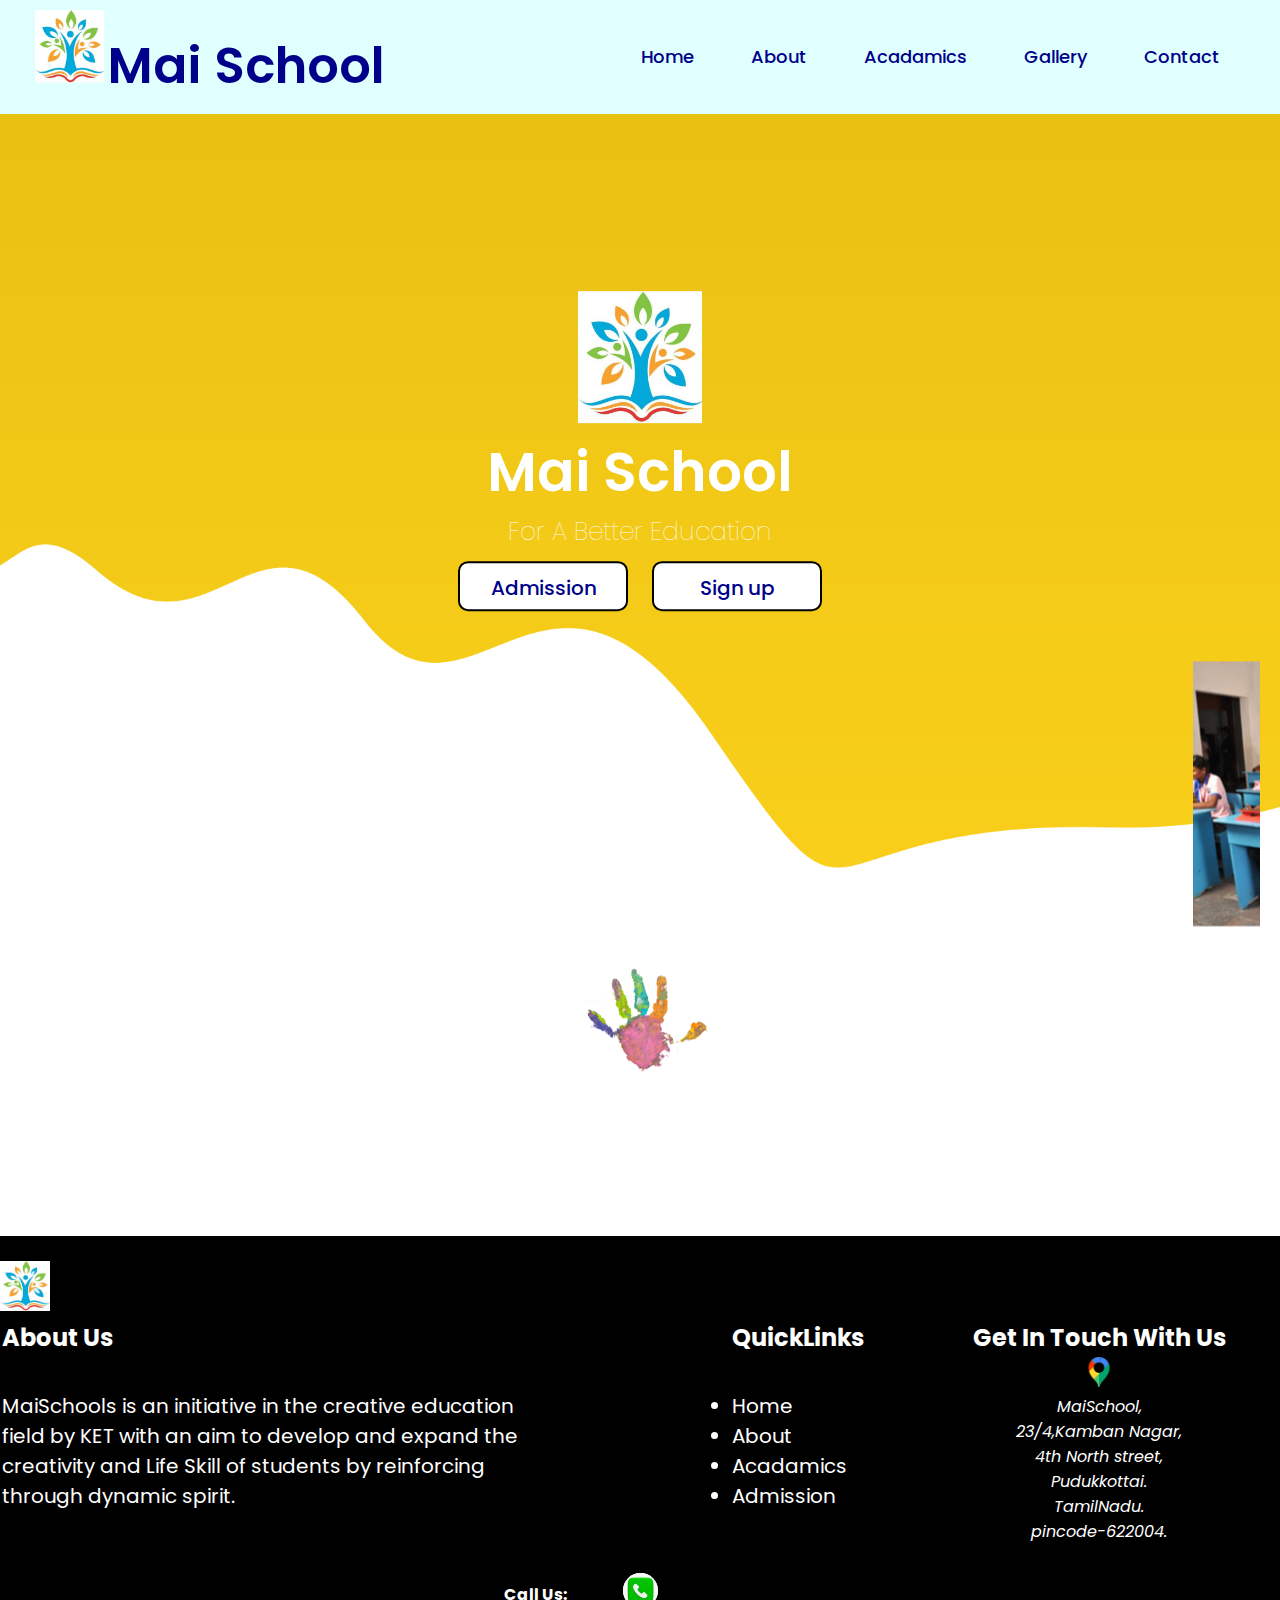
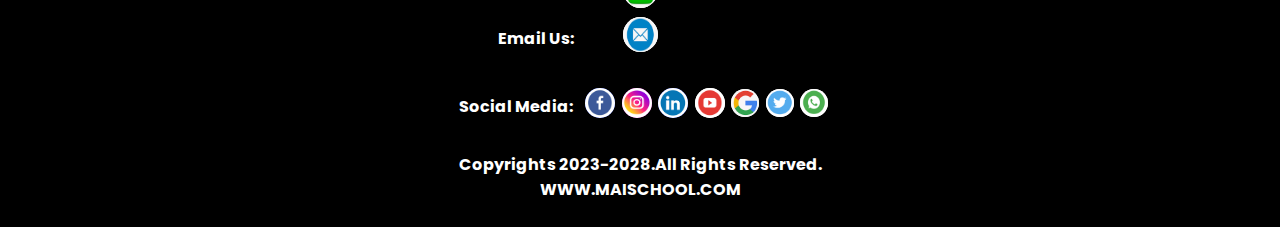
<file: project_mai/index.html>
<!DOCTYPE html>
<html>
  <head>
    <meta charset="UTF-8">
    <meta name="viewport" content="width=device-width, initial-scale=1.0">
    <title>Mai School</title> 
    <link rel="stylesheet" href="style.css">
    <link rel="stylesheet" href="https://cdnjs.cloudflare.com/ajax/libs/font-awesome/5.15.2/css/all.min.css"/>
    <link rel="stylesheet" href="https://cdnjs.cloudflare.com/ajax/libs/font-awesome/4.7.0/css/font-awesome.min.css">
    <link rel="icon" type="image/x-icon" href="./images/logo.jpg">
    <link rel="html" href="./Acadamics.html">
    <link rel="html" href="./About.html">
    <link rel="html" href="./Contact.html">
    <link rel="html" href="./index.html">
    <link rel="html" href="./Gallery.html">
  </head>
<body>
  <nav>
    <div class="menu">
      <div class="logo">
        <img src="./images/logo.jpg" alt="logo" width="12%" height="14%">
        <a href="#">Mai School</a>
      </div>
      <ul>
        <li><a href="./index.html">Home</a></li>
        <li><a href="./About.html">About</a></li>
        <li><a href="./Acadamics.html">Acadamics</a></li>
        <li><a href="./Gallery.html">Gallery</a></li>
        <li><a href="./Contact.html">Contact</a></li>
      </ul>
    </div>
  </nav>
  <div class="img">
    <img src="./images/hero-bg.png" alt="img" width="100%" height="100%">
  </div>
  <div class="center" style="margin-top: 4em;">
 <img src="./images/logo.jpg" alt="logo" width="10%" height="8%" style="margin-top:25%;">
    <div class="title">Mai School</div>
    <div class="sub_title">For A Better Education </div>
    <div class="btns">
      <a href="./Admission.html" style="text-decoration: none; color: white;"><button>Admission</button></a>
      <a href="./temp.html"><button>Sign up</button></a>
    </div><br><br>
    <marquee scrollamount="8">
      <img src="./images/1.jpg">
      <img src="./images/2.jpg">
      <img src="./images/3.jpg">
      <img src="./images/5.jpg">
      <img src="./images/6.jpg">
    </marquee><br><br><center>
      <img src="./images/icon-3.png" height="50%" weight="50%" style="margin-bottom: 0%;"></center>
 </div>  
<div class="Contact" style="margin-top: 21em;"><br>
      <table style="width: 100%; color:white; background-color: black;">
        <tr>
          <img src="./images/logo.jpg" width="50px" height="50px">
          <th style="text-align: left; font-size: 1.5rem;">About Us</th>
          <th style="font-size: 1.5rem; text-align: left;">QuickLinks</th>
          <th style="font-size:1.5rem; text-align:center;">Get In Touch With Us</th>
          </tr>
    <tr>      
      <td style="text-align: justify;font-weight: 400; font-size: 20px;">
       MaiSchools is an initiative in the creative education<br> 
       field by KET with an aim to develop and expand the<br>
       creativity and Life Skill of students by reinforcing<br>
      through dynamic spirit.
          </td>
          
          <td style="text-align: left; font-size: 20px; text-decoration: none;">
            <ul style="list-style:disc;">
           <li><a href="./index.html">Home</ab></li>
           <li><a href="./About.html">About</a></li>
           <li><a href="./Acadamics.html">Acadamics</a></li>
           <li><a href="./Admission.html">Admission</a></li>
          </ul> 
        </td>
       <td style="text-align: center;">
       
        <a href="https://www.google.com/maps/dir/10.3896488,78.8269379/CRCC%2B8RG+MAI+SKOOL+CBSE
        ,+mai+skoolarena,vagavasal,+Chennai,+Tamil+Nadu+622004/@10.4063256,78.8085018,14z/data=!3m
        1!4b1!4m9!4m8!1m1!4e1!1m5!1m1!1s0x3b007809919ebf81:0xc8c397320c1329fe!2m2!1d78.8220625!2d10
        .4208125?entry=ttu"><img src="./images/loc.png" width="30em" height="30em"></a>
        <address> MaiSchool,<br>
            23/4,Kamban Nagar,<br>
            4th North street,<br>
            Pudukkottai.<br>
            TamilNadu.<br>
            pincode-622004.</address>
    </td>
    </tr>
    </table><br>
    <table style="width: 20%; background-color: rgb(0, 0, 0); margin-left: 35%;">
        <tr> 
          <th style="color: white;">Call Us:</th>
          <td><a href="+91 6380977413"><img src="./images/phone.png" width="35px" height="35px" style="background-color: white; border-radius: 50%;"></a></td></tr>
    <tr>
          <th style="color: white;">Email Us: </th>
        <td><a href="Myschoolpdkt@gmail.com"><img src="./images/email.png" width="35px" height="35px " style="background-color: white; border-radius: 50%;"></a> 
       </td> </tr>
    </table><br>
    <table style="width: 30%; background-color: rgb(0, 0, 0); margin-left: 35%;">
       <tr>
          <th style="color: white;">Social Media:</th>
          <th><a href="#"><img src="./images/facebook.png" width="30px" height="30px" style="background-color: rgb(9, 52, 244); border-radius: 50%;"></a> </th>
          <th><a href="#"><img src="./images/insta.png" width="30px" height="30px" style="background-color: rgb(233, 0, 205); border-radius: 50%;"></a> </th>
          <th><a href="#"><img src="./images/linkedin.png" width="30px" height="30px" style="background-color: rgb(9, 52, 244); border-radius: 50%;"></a> </th>
          <th><a href="#"><img src="./images/youtube.png" width="30px" height="30px" style="background-color: white; border-radius: 50%;"></a> </th>
          <th><a href="#"><img src="./images/ggoo1.png" width="28px" height="28px" style="background-color: white; border-radius: 50%"></a> </th>
          <th><a href="#"><img src="./images/twitter.png" width="28px" height="28px" style="background-color: white; border-radius: 50%"></a> </th>
             <th><a href="#"><img src="./images/whatsapp.png" width="28px" height="28px" style="background-color: white; border-radius: 50%"></a> </th>
    
        </tr>
      </table><br>
         <p style="text-align: center; "><b>Copyrights 2023-2028.All Rights Reserved.</b></p>
         <p style="text-align: center;"><a href="./index.html"><b>WWW.MAISCHOOL.COM</b></a></p><br>
     </div>
    </body>
</html>
</file>
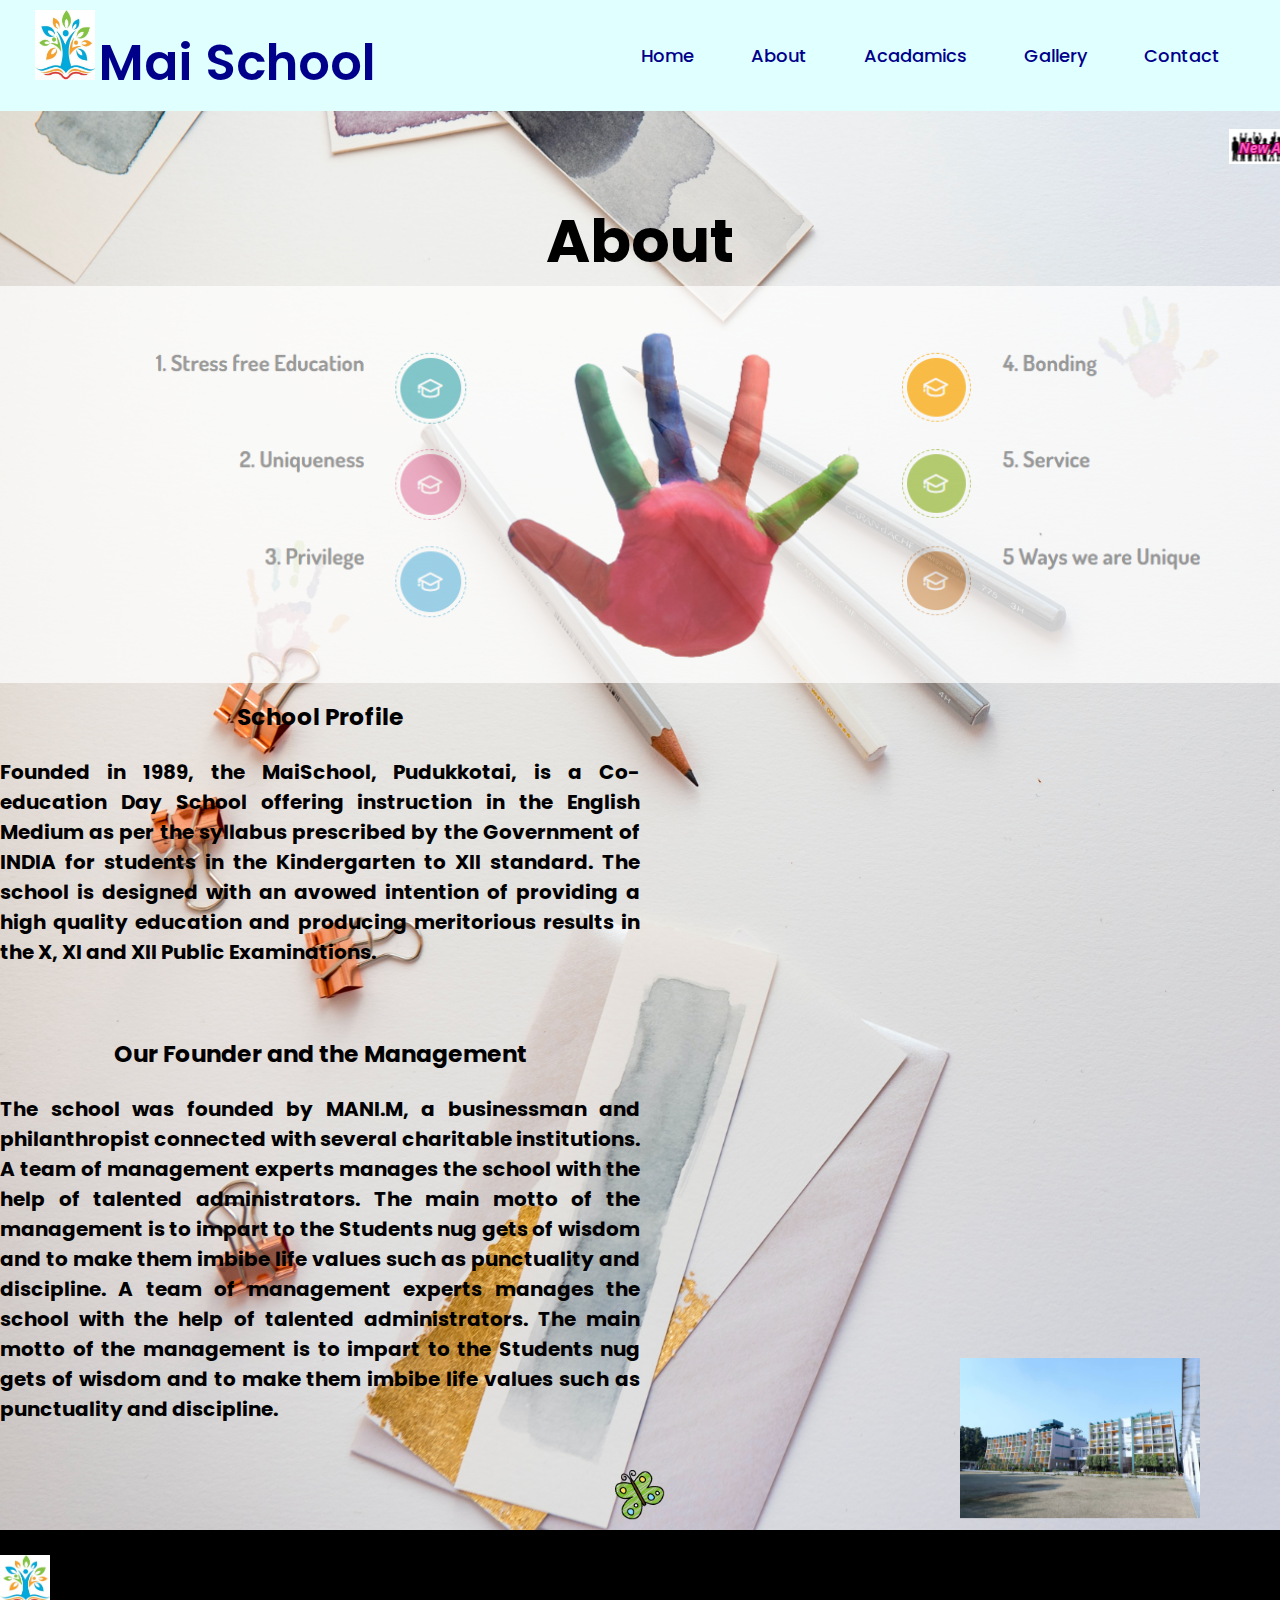
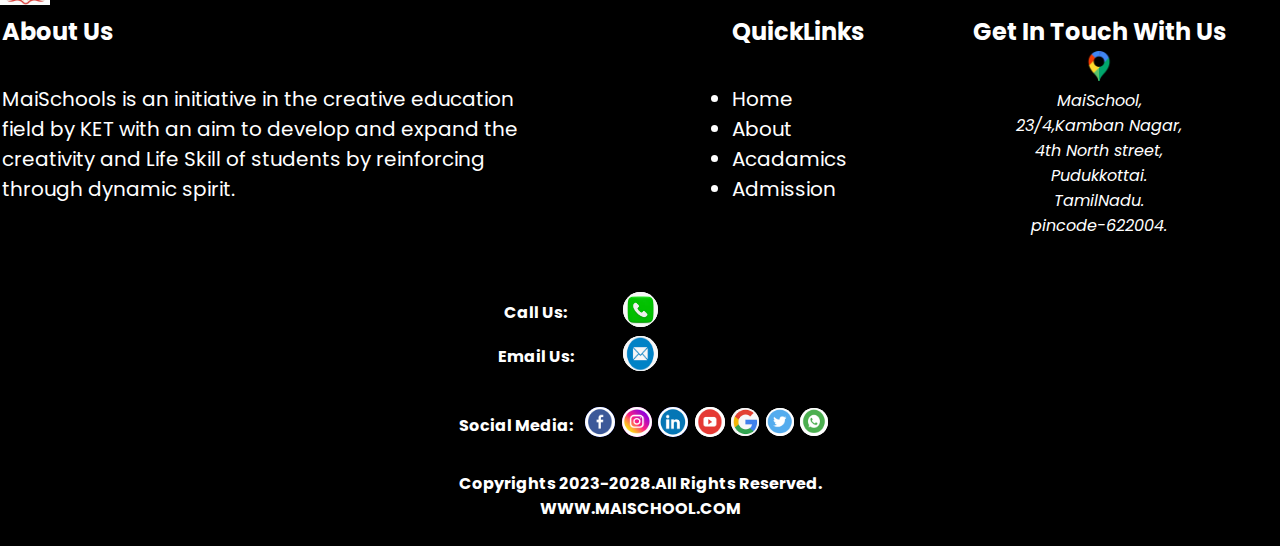
<file: project_mai/About.html>
<!DOCTYPE html>
<html>
  <head>
    <meta charset="UTF-8">
    <meta name="viewport" content="width=device-width, initial-scale=1.0">
    <title>Mai School</title> 
    <link rel="stylesheet" href="style.css">
    <link rel="stylesheet" href="https://cdnjs.cloudflare.com/ajax/libs/font-awesome/5.15.2/css/all.min.css"/>
    <link rel="stylesheet" href="https://cdnjs.cloudflare.com/ajax/libs/font-awesome/4.7.0/css/font-awesome.min.css">
    <link rel="icon" type="image/x-icon" href="./images/logo.jpg">
    <link rel="html" href="./Acadamics.html">
    <link rel="html" href="./About.html">
    <link rel="html" href="./Contact.html">
    <link rel="html" href="./index.html">
    <link rel="html" href="./Gallery.html">

  </head>
<body>
  <nav>
    <div class="menu">
      <div class="logo">
        <img src="./images/logo.jpg" alt="logo" width="60px" height="70px">
        <a href="#">Mai School</a>
      </div>
      <ul>
        <li><a href="./index.html">Home</a></li>
        <li><a href="./About.html">About</a></li>
        <li><a href="./Acadamics.html">Acadamics</a></li>
        <li><a href="./Gallery.html">Gallery</a></li>
        <li><a href="./Contact.html">Contact</a></li>
      </ul>
    </div>
  </nav>
<div class="About">
    <div class="head1">
      <br><br><header>
        <div class="new">
          <marquee>
            <a href="./Admission.html"><img src="./images/scr3.png"><p style="color:rgb(241, 54, 201);"></p></a>
          </marquee>
          </div>
      <h2  style="color: black;">About</h2></header>
    <img src="./images/hand1.png" width="100%" height="100%" style="opacity: 0.7;">
  </div>
  <div class="pa1">
    <h3> 
  <span style="text-align: center; color:rgb(0, 0,0);">School Profile</span>
    </h3>
  <br><h4 style="text-align:justify;color:rgb(0, 0, 0);">
  Founded in 1989, the MaiSchool, Pudukkotai, is a Co-education Day School offering  instruction in the English Medium as per the syllabus prescribed
  by the Government of INDIA  for  students  in  the  Kindergarten  to  XII  standard. The school is designed with an avowed intention of providing a high quality education and 
  producing meritorious results in the X,  XI  and XII Public Examinations.
  </h4><br><br>
 <br> <h3><span style="text-align: center;color:rgb(0, 0, 0);">Our Founder and the Management
  </span>
    <br>
</h3><br>
  <h4 style="text-align: justify;"><span style="color: rgb(0, 0, 0); margin-left: 0%;" >
    The school was founded by MANI.M, a businessman and philanthropist connected with several charitable institutions.
  A team of management experts manages the school with the help of talented administrators. The main motto of the management is to impart to the Students nug gets of wisdom  and to make them imbibe life values such as punctuality and discipline.
  A team of management experts manages the school with the help of talented administrators. The main motto of the management is to impart to the Students nug gets of wisdom  and to make them imbibe life values such as punctuality and discipline.
  </span> </h4></div>
  <div class="infra"><marquee behaviour="scroll" direction="up" scrollamount="15">
  <img src="./images/sc.jpg" height="100%" width="100%" >
  <img src="./images/infra.jpg" height="100%" width="100%">
  <img src="./images/class.jpg" height="100%" width="100%">
  <img src="./images/kid.jpg" height="100%" width="100%">
  <img src="./images/exam.jpg" height="100%" width="100%">
</marquee></div>
  <br><br>
  <img src="./images/icon-4.png" width="50px" height="50px">
  </div>
  <div class="Contact"><br>
    <table style="width: 100%; color:white; background-color: black;">
      <tr>
        <img src="./images/logo.jpg" width="50px" height="50px">
        <th style="text-align: left; font-size: 1.5rem;">About Us</th>
        <th style="font-size: 1.5rem; text-align: left;">QuickLinks</th>
        <th style="font-size:1.5rem; text-align:center;">Get In Touch With Us</th>
        </tr>
  <tr>      
    <td style="text-align: justify;font-weight: 400; font-size: 20px;">
      MaiSchools is an initiative in the creative education<br> 
      field by KET with an aim to develop and expand the<br>
      creativity and Life Skill of students by reinforcing<br>
     through dynamic spirit.
        </td>
        
        <td style="text-align: left; font-size: 20px; text-decoration: none;">
          <ul style="list-style:disc;">
         <li><a href="./index.html">Home</ab></li>
         <li><a href="./About.html">About</a></li>
         <li><a href="./Acadamics.html">Acadamics</a></li>
         <li><a href="./Admission.html">Admission</a></li>
        </ul> 
      </td>
     <td style="text-align: center;">
     
      <a href="https://www.google.com/maps/dir/10.3896488,78.8269379/CRCC%2B8RG+MAI+SKOOL+CBSE
      ,+mai+skoolarena,vagavasal,+Chennai,+Tamil+Nadu+622004/@10.4063256,78.8085018,14z/data=!3m
      1!4b1!4m9!4m8!1m1!4e1!1m5!1m1!1s0x3b007809919ebf81:0xc8c397320c1329fe!2m2!1d78.8220625!2d10
      .4208125?entry=ttu"><img src="./images/loc.png" width="30em" height="30em"></a>
      <address> MaiSchool,<br>
          23/4,Kamban Nagar,<br>
          4th North street,<br>
          Pudukkottai.<br>
          TamilNadu.<br>
          pincode-622004.</address>
  </td>
  </tr>
  </table><br><br>
  
  <table style="width: 20%; background-color: rgb(0, 0, 0); margin-left: 35%;">
      <tr> 
        <th style="color: white;">Call Us:</th>
        <td><a href="+91 6380977413"><img src="./images/phone.png" width="35px" height="35px" style="background-color: white; border-radius: 50%;"></a></td></tr>
  <tr>
        <th style="color: white;">Email Us: </th>
      <td><a href="Myschoolpdkt@gmail.com"><img src="./images/email.png" width="35px" height="35px " style="background-color: white; border-radius: 50%;"></a> 
     </td> </tr>
  </table><br>
  <table style="width: 30%; background-color: rgb(0, 0, 0); margin-left: 35%;">
     <tr>
        <th style="color: white;">Social Media:</th>
        <th><a href="#"><img src="./images/facebook.png" width="30px" height="30px" style="background-color: rgb(9, 52, 244); border-radius: 50%;"></a> </th>
        <th><a href="#"><img src="./images/insta.png" width="30px" height="30px" style="background-color: rgb(233, 0, 205); border-radius: 50%;"></a> </th>
        <th><a href="#"><img src="./images/linkedin.png" width="30px" height="30px" style="background-color: rgb(9, 52, 244); border-radius: 50%;"></a> </th>
        <th><a href="#"><img src="./images/youtube.png" width="30px" height="30px" style="background-color: white; border-radius: 50%;"></a> </th>
        <th><a href="#"><img src="./images/ggoo1.png" width="28px" height="28px" style="background-color: white; border-radius: 50%"></a> </th>
        <th><a href="#"><img src="./images/twitter.png" width="28px" height="28px" style="background-color: white; border-radius: 50%"></a> </th>
           <th><a href="#"><img src="./images/whatsapp.png" width="28px" height="28px" style="background-color: white; border-radius: 50%"></a> </th>
  
      </tr>
    </table><br>
       <p style="text-align: center; "><b>Copyrights 2023-2028.All Rights Reserved.</b></p>
       <p style="text-align: center;"><a href="./index.html"><b>WWW.MAISCHOOL.COM</b></a></p><br>
   </div>
  </body>
  </html>
</file>
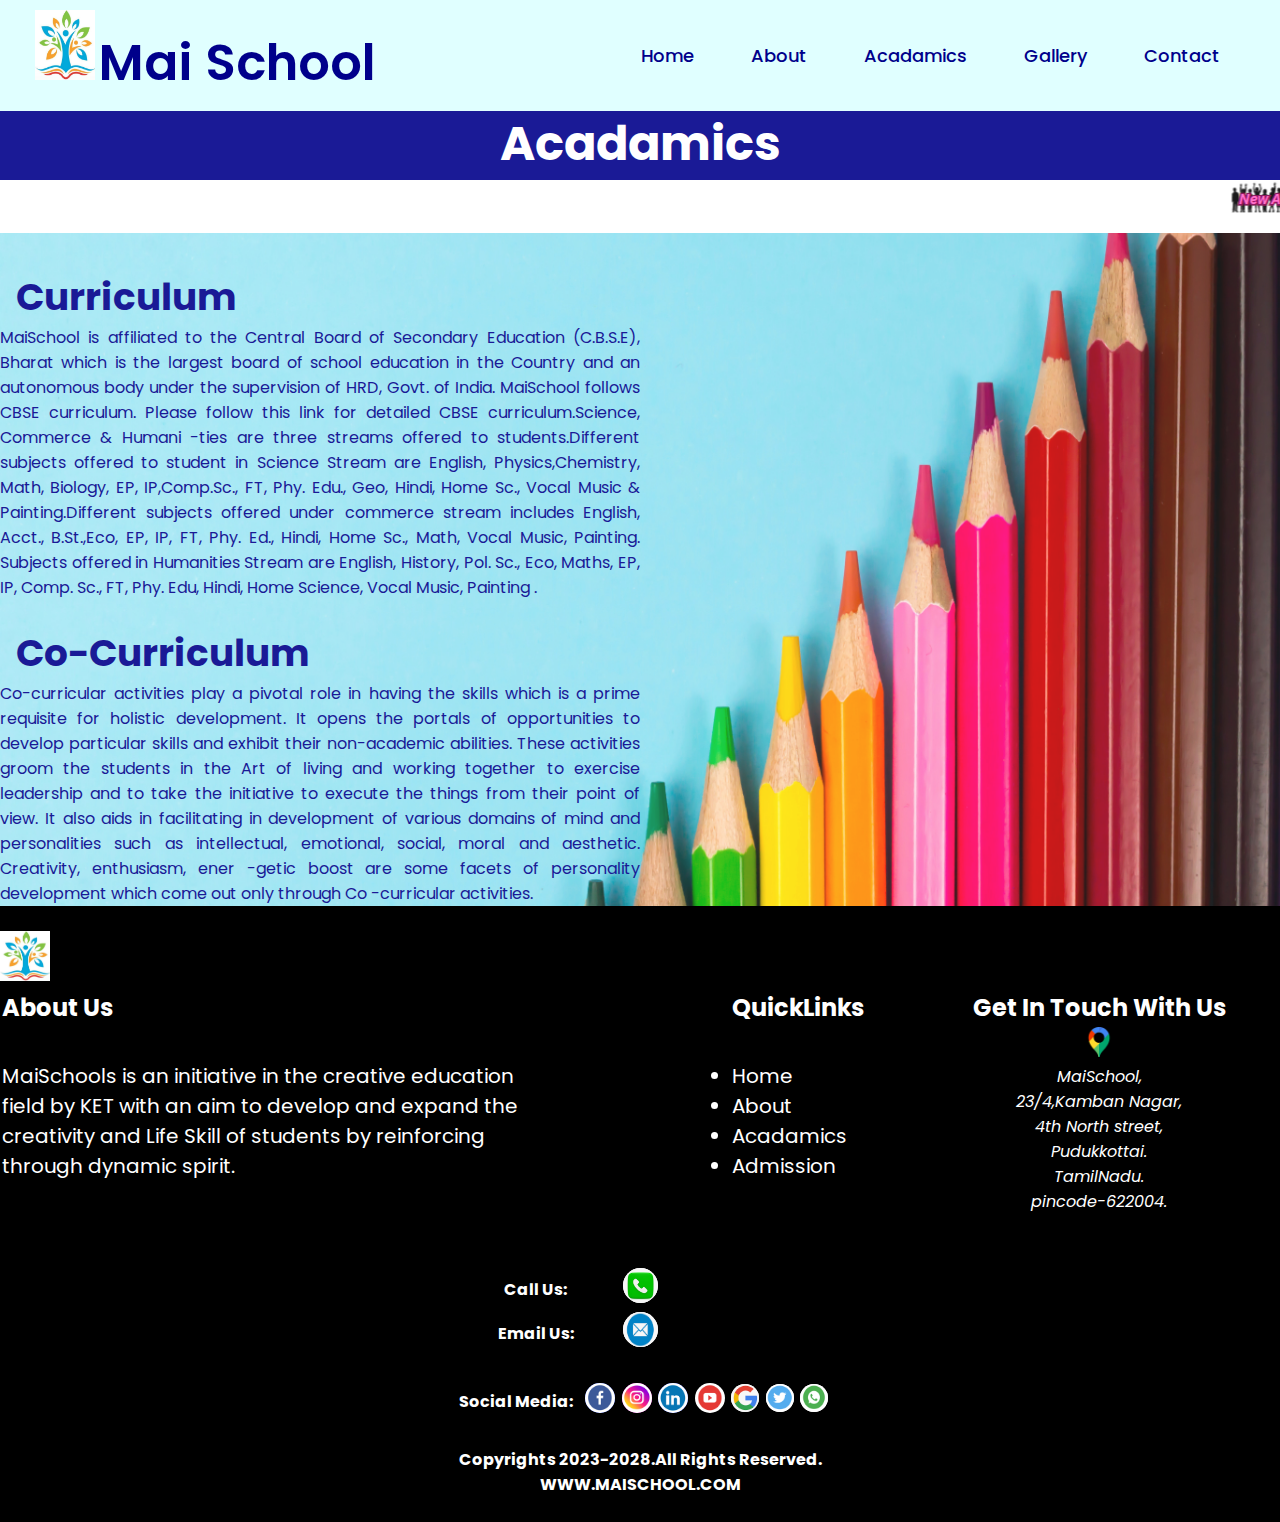
<file: project_mai/Acadamics.html>
<!DOCTYPE html>
<html>
  <head>
    <meta charset="UTF-8">
    <meta name="viewport" content="width=device-width, initial-scale=1.0">
    <title>Mai School</title> 
    <link rel="stylesheet" href="style.css">
    <link rel="stylesheet" href="https://cdnjs.cloudflare.com/ajax/libs/font-awesome/5.15.2/css/all.min.css"/>
    <link rel="stylesheet" href="https://cdnjs.cloudflare.com/ajax/libs/font-awesome/4.7.0/css/font-awesome.min.css">
    <link rel="icon" type="image/x-icon" href="./images/logo.jpg">
    <link rel="html" href="./Acadamics.html">
    <link rel="html" href="./About.html">
    <link rel="html" href="./Contact.html">
    <link rel="html" href="./index.html">
    <link rel="html" href="./Gallery.html">

  </head>
<body>
  <nav>
    <div class="menu">
      <div class="logo">
        <img src="./images/logo.jpg" alt="logo" width="60px" height="70px">
        <a href="#">Mai School</a>
      </div>
      <ul>
        <li><a href="./index.html">Home</a></li>
        <li><a href="./About.html">About</a></li>
        <li><a href="./Acadamics.html">Acadamics</a></li>
        <li><a href="./Gallery.html">Gallery</a></li>
        <li><a href="./Contact.html">Contact</a></li>
      </ul>
    </div>
  </nav>
  
  <div class="Acadamics">
    <br><br><br><br><br><br><header><div class="achead">
      <h1 style="text-align: center;">Acadamics</h1>
      <div class="new" style="background-color: white">
        <marquee>
          <a href="./Admission.html"style="text-decoration: none;"><img src="./images/scr3.png" ></a>
        </marquee>
        </div>
       </div></header>
    <br><br>
       <div class="abody"><div class="h1">
    <h3 style=" margin-left: 5%;">Curriculum</h3></div>   
     <p>
      MaiSchool is affiliated to the Central Board of Secondary Education (C.B.S.E), Bharat 
      which is the largest board of school education in the Country and an autonomous
      body under the supervision of HRD, Govt. of India. MaiSchool follows CBSE curriculum.
      Please follow this link for detailed CBSE curriculum.Science, Commerce & Humani
      -ties are three streams offered to students.Different subjects offered to student
      in Science Stream are English, Physics,Chemistry, Math, Biology, EP, IP,Comp.Sc.,
      FT, Phy. Edu., Geo, Hindi, Home Sc., Vocal Music & Painting.Different subjects 
      offered under commerce stream includes English, Acct., B.St.,Eco, EP, IP, FT, Phy.
      Ed., Hindi, Home Sc., Math, Vocal Music, Painting. Subjects offered in Humanities
      Stream are English, History, Pol. Sc., Eco, Maths, EP, IP, Comp. Sc., FT, Phy. Edu, 
      Hindi, Home Science, Vocal Music, Painting .
    </p><br></div><div class="abody1"><div class="h2">
    <h3 style=" margin-left: 5%;">Co-Curriculum</h3></div>
    <p>
      Co-curricular activities play a pivotal role in having the skills which is a prime
      requisite for holistic development. It opens the portals of opportunities to 
      develop particular skills and exhibit their non-academic abilities. These activities
      groom the students in the Art of living and working together to exercise leadership
      and to take the initiative to execute the things from their point of view. It also
      aids in facilitating in development of various domains of mind and personalities such
      as intellectual, emotional, social, moral and aesthetic. Creativity, enthusiasm, ener
      -getic boost are some facets of personality development which come out only through Co
      -curricular activities.
    </p> 
    </div>
  </div>
  <div class="Contact"><br>
    <table style="width: 100%; color:white; background-color: black;">
      <tr>
        <img src="./images/logo.jpg" width="50px" height="50px">
        <th style="text-align: left; font-size: 1.5rem;">About Us</th>
        <th style="font-size: 1.5rem; text-align: left;">QuickLinks</th>
        <th style="font-size:1.5rem; text-align:center;">Get In Touch With Us</th>
        </tr>
  <tr>      
    <td style="text-align: justify;font-weight: 400; font-size: 20px;">
      MaiSchools is an initiative in the creative education<br> 
       field by KET with an aim to develop and expand the<br>
       creativity and Life Skill of students by reinforcing<br>
      through dynamic spirit.
        </td>
        
        <td style="text-align: left; font-size: 20px; text-decoration: none;">
          <ul style="list-style:disc;">
         <li><a href="./index.html">Home</ab></li>
         <li><a href="./About.html">About</a></li>
         <li><a href="./Acadamics.html">Acadamics</a></li>
         <li><a href="./Admission.html">Admission</a></li>
        </ul> 
      </td>
     <td style="text-align: center;">
     
      <a href="https://www.google.com/maps/dir/10.3896488,78.8269379/CRCC%2B8RG+MAI+SKOOL+CBSE
      ,+mai+skoolarena,vagavasal,+Chennai,+Tamil+Nadu+622004/@10.4063256,78.8085018,14z/data=!3m
      1!4b1!4m9!4m8!1m1!4e1!1m5!1m1!1s0x3b007809919ebf81:0xc8c397320c1329fe!2m2!1d78.8220625!2d10
      .4208125?entry=ttu"><img src="./images/loc.png" width="30em" height="30em"></a>
      <address> MaiSchool,<br>
          23/4,Kamban Nagar,<br>
          4th North street,<br>
          Pudukkottai.<br>
          TamilNadu.<br>
          pincode-622004.</address>
  </td>
  </tr>
  </table><br><br>
  
  <table style="width: 20%; background-color: rgb(0, 0, 0); margin-left: 35%;">
      <tr> 
        <th style="color: white;">Call Us:</th>
        <td><a href="+91 6380977413"><img src="./images/phone.png" width="35px" height="35px" style="background-color: white; border-radius: 50%;"></a></td></tr>
  <tr>
        <th style="color: white;">Email Us: </th>
      <td><a href="Myschoolpdkt@gmail.com"><img src="./images/email.png" width="35px" height="35px " style="background-color: white; border-radius: 50%;"></a> 
     </td> </tr>
  </table><br>
  <table style="width: 30%; background-color: rgb(0, 0, 0); margin-left: 35%;">
     <tr>
        <th style="color: white;">Social Media:</th>
        <th><a href="#"><img src="./images/facebook.png" width="30px" height="30px" style="background-color: rgb(9, 52, 244); border-radius: 50%;"></a> </th>
        <th><a href="#"><img src="./images/insta.png" width="30px" height="30px" style="background-color: rgb(233, 0, 205); border-radius: 50%;"></a> </th>
        <th><a href="#"><img src="./images/linkedin.png" width="30px" height="30px" style="background-color: rgb(9, 52, 244); border-radius: 50%;"></a> </th>
        <th><a href="#"><img src="./images/youtube.png" width="30px" height="30px" style="background-color: white; border-radius: 50%;"></a> </th>
        <th><a href="#"><img src="./images/ggoo1.png" width="28px" height="28px" style="background-color: white; border-radius: 50%"></a> </th>
        <th><a href="#"><img src="./images/twitter.png" width="28px" height="28px" style="background-color: white; border-radius: 50%"></a> </th>
           <th><a href="#"><img src="./images/whatsapp.png" width="28px" height="28px" style="background-color: white; border-radius: 50%"></a> </th>
  
      </tr>
    </table><br>
       <p style="text-align: center; "><b>Copyrights 2023-2028.All Rights Reserved.</b></p>
       <p style="text-align: center;"><a href="./index.html"><b>WWW.MAISCHOOL.COM</b></a></p><br>
   </div>
    </body></html>
</file>
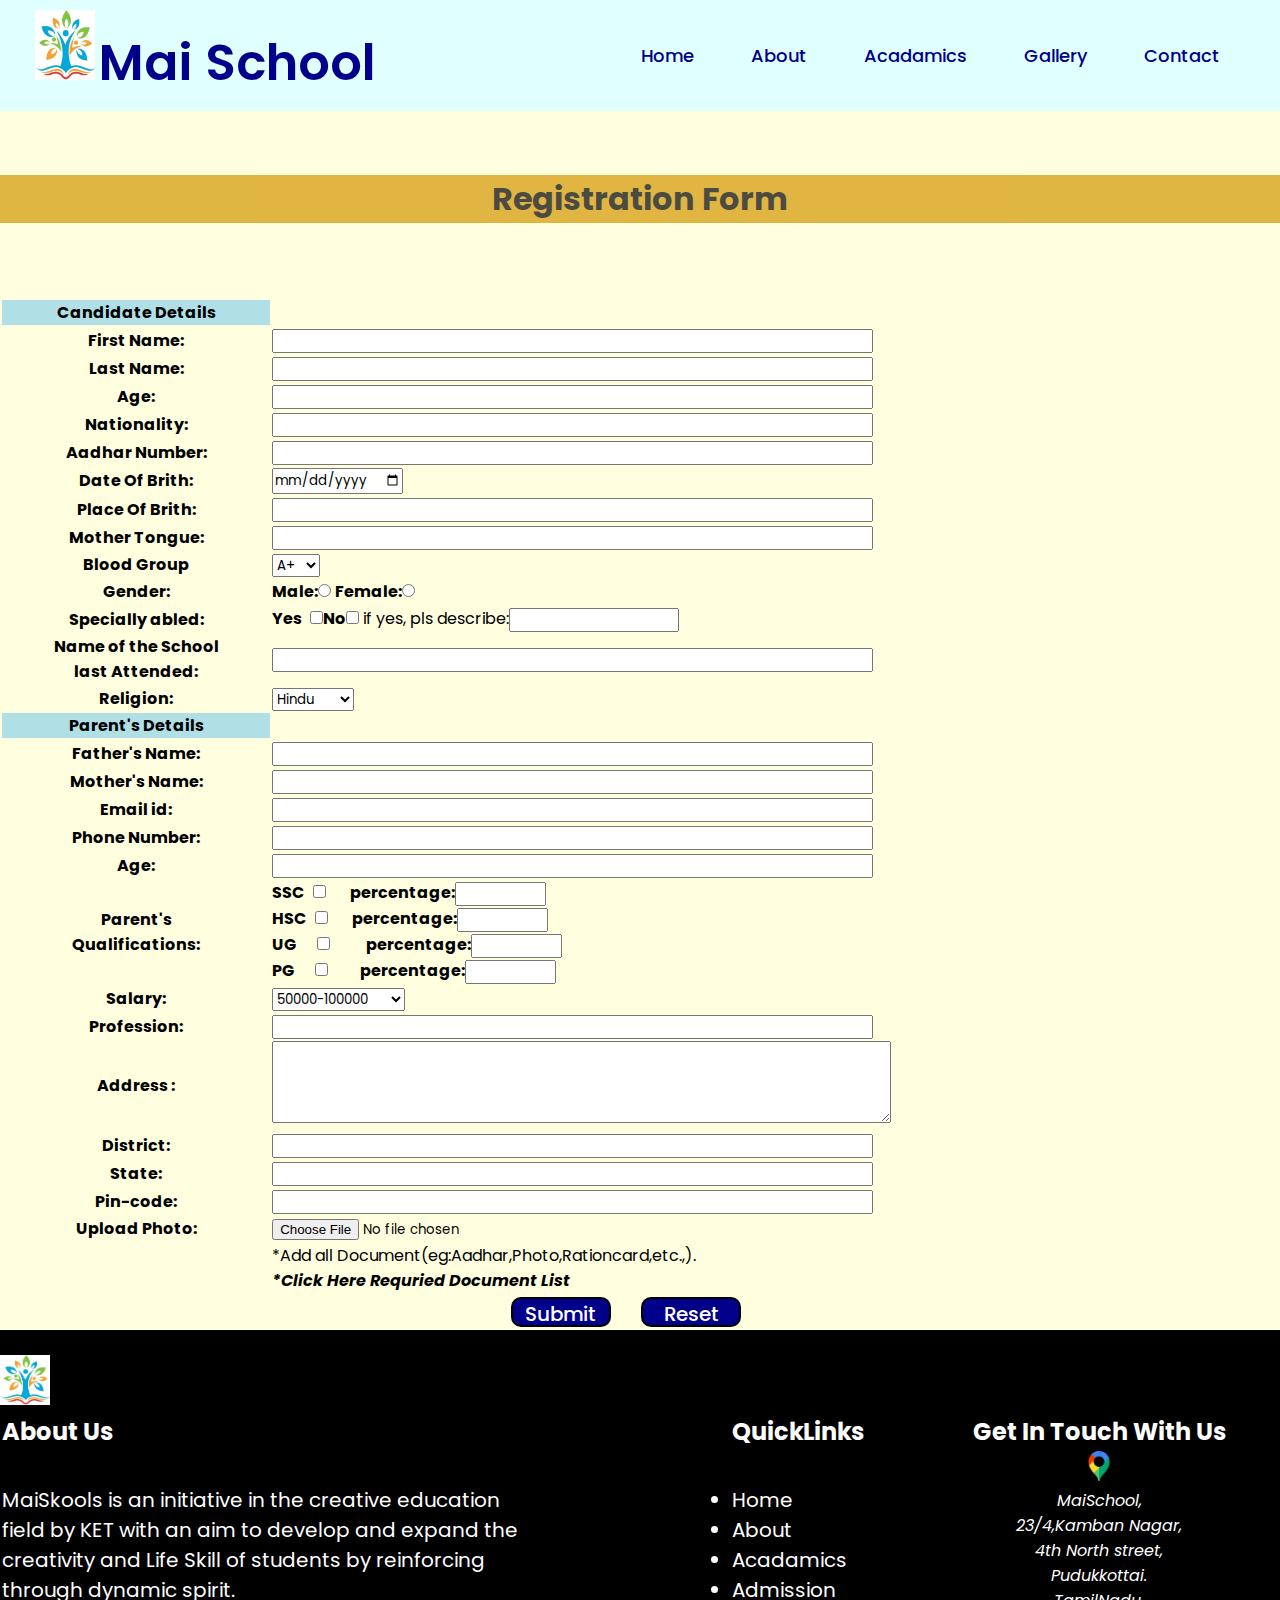
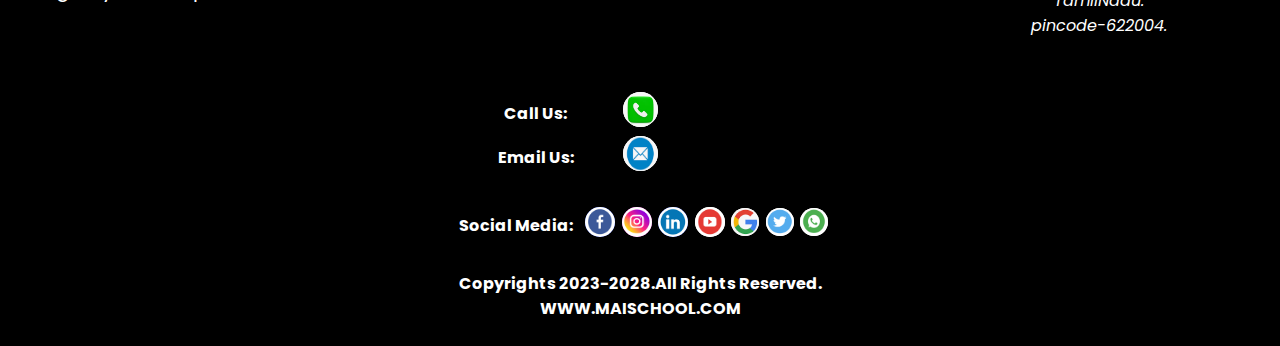
<file: project_mai/Admission.html>
<!DOCTYPE html>
<html>
  <head>
    <meta charset="UTF-8">
    <meta name="viewport" content="width=device-width, initial-scale=1.0">
    <title>Mai School</title> 
    <link rel="stylesheet" href="style.css">
    <link rel="stylesheet" href="https://cdnjs.cloudflare.com/ajax/libs/font-awesome/5.15.2/css/all.min.css"/>
    <link rel="stylesheet" href="https://cdnjs.cloudflare.com/ajax/libs/font-awesome/4.7.0/css/font-awesome.min.css">
    <link rel="icon" type="image/x-icon" href="./images/logo.jpg">
    <link rel="html" href="./Acadamics.html">
    <link rel="html" href="./About.html">
    <link rel="html" href="./Contact.html">
    <link rel="html" href="./index.html">
    <link rel="html" href="./Admission.html">
    <link rel="html" href="./thankyou.html">
 <link rel="html" href="./requireddoc.html">
 <link rel="html" href="./Gallery.html">

  </head>
<body>
  <nav>
    <div class="menu">
      <div class="logo">
        <img src="./images/logo.jpg" alt="logo" width="60px" height="70px">
        <a href="#">Mai School</a>
      </div>
      <ul>
        <li><a href="./index.html">Home</a></li>
        <li><a href="./About.html">About</a></li>
        <li><a href="./Acadamics.html">Acadamics</a></li>
        <li><a href="./Gallery.html">Gallery</a></li>
        <li><a href="./Contact.html">Contact</a></li>
      </ul>
    </div>
</nav>

<div class="Admission"><br><br><br><br><br><br><br>
        <h1 style="text-align:center; background-color:rgb(211, 151, 0); opacity: 0.7;">Registration Form </h1> 
        <center>
   <table width="100%" height="100%" style="background-color: lightyellow;"> 
    <th style="background-color: powderblue;">Candidate Details</th>
<tr>
 <th>First Name:</th>
 <td><input type="text" name="id1" id="id1" size="50" maxlength="100" />
</td> 
</tr>
 <tr>
 <th >Last Name:</th> 
<td><input type="text" name="id2" id="id2" size="50" maxlength="20"/>
</td>
 </tr>
 <tr>
    <th >Age:</th> 
   <td><input type="text" name="id2" id="id2" size="50" maxlength="20"/>
   </td>
    </tr>
 <tr> 
        <th>Nationality:</th>
         <td><input type="text" name="id5" id="id5" size="50" maxlength="11"/>
        </td> 
        </tr><tr> 
<th >Aadhar Number:</th>
 <td><input type="text" name="id3" id="id3" size="50" maxlength="50"/>
</td>
 </tr> 
<tr> 
<th >Date Of Brith:</th>
 <td><input type="date" name="id4" id="id4"/></td>
 </tr>
<tr> 
<th>Place Of Brith:</th>
 <td><input type="text" name="id5" id="id5" size="50" maxlength="11"/>
</td> </tr>
<tr> 
    <th>Mother Tongue:</th>
     <td><input type="text" name="id5" id="id5" size="50" maxlength="11"/>
    </td>
</tr>
<tr> 
    <th>Blood Group</th> 
    <td><select name="sc1" id="sc1" size="1"> <option>A+</option> <option>O+</option> <option>B+</option> <option>AB+</option><option>A-</option> <option>O-</option> <option>B-</option> <option>AB-</option> </select> </td>
     </tr>   
<tr> <th >Gender:</th> 
<td><b>Male:</b><input type="radio" name="gender" id="r1" value="male"/> <b>Female:</b><input type="radio" name="gender" id="r1"value="female"/> 
</td> 
</tr>
<tr> 
    <th>Specially abled:</th>
    <td><b>Yes</b>&nbsp;&nbsp;<input type="checkbox" name="a1" id="a1"/><b>No</b><input type="checkbox" name="a1" id="a1"/>
        if yes, pls describe:<input type="text" name="id10" id="id10" size="12"/>
    </td> 
    </tr>
<tr> 
 <th>Name of the School<br> last Attended:</th>
  <td><input type="text" name="id5" id="id5" size="50" maxlength="11"/>
</td></tr>
<tr> 
  <th>Religion:</th> 
  <td><select name="sc1" id="sc1" size="1" value="Select"> <option>Hindu</option> <option>Muslim</option> <option>Christian</option><option>Others</option></select> </td>
   </tr>
  <br><br><tr>
    <th style="background-color: powderblue;">Parent's Details </th>
    <br></tr>
<tr> 
    <th>Father's Name:</th>
     <td><input type="text" name="id5" id="id5" size="50" maxlength="11"/>
    </td></tr>
    <tr> 
        <th>Mother's Name:</th>
         <td><input type="text" name="id5" id="id5" size="50" maxlength="11"/>
        </td></tr>
        <tr> 
            <th>Email id:</th>
             <td><input type="text" name="id5" id="id5" size="50" maxlength="11"/>
            </td>
    </tr>
    <tr> 
        <th>Phone Number:</th>
         <td><input type="text" name="id5" id="id5" size="50" maxlength="11"/>
        </td>
</tr>
<tr> 
    <th>Age:</th>
     <td><input type="text" name="id5" id="id5" size="50" maxlength="11"/>
    </td>
</tr>
<tr> <th>Parent's<br> Qualifications:</th>
 <td><b>SSC</b>&nbsp;&nbsp;<input type="checkbox" name="a1" id="a1"/>&nbsp;&nbsp;&nbsp;&nbsp;&nbsp;&nbsp;<b>percentage:</b><input type="text"name="id9"id="id9"size="5"/></br> 
<b>HSC</b>&nbsp;&nbsp;<input type="checkbox" name="a1" id="a1"/>&nbsp;&nbsp;&nbsp;&nbsp;&nbsp;
<b>percentage:</b><input type="text" name="id10" id="id10" size="5"/>
</br> <b>UG</b>&nbsp;&nbsp;&nbsp;&nbsp;&nbsp;<input type="checkbox" name="a1" id="a1"/>&nbsp;&nbsp;&nbsp;&nbsp;&nbsp;&nbsp;&nbsp;&nbsp;
 <b>percentage:</b><input type="text" name="id11" id="id11" size="5"/>
</br> <b>PG</b>&nbsp;&nbsp;&nbsp;&nbsp;&nbsp;<input type="checkbox" name="a1" id="a1"/>&nbsp;&nbsp;&nbsp;&nbsp;&nbsp;&nbsp;&nbsp;
 <b>percentage:</b><input type="text" name="id12" id="id12" size="5"/></br>
 </tr> 
<tr> 
<th>Salary:</th> 
<td><select name="sc1" id="sc1" size="1"> <option>50000-100000</option> <option>100000-800000</option> <option>800000-2000000</option><option>Above 2000000</option></select> </td>
 </tr>
 <tr> 
    <th>Profession:</th>
     <td><input type="text" name="id5" id="id5" size="50" maxlength="11"/>
    </td>
  </tr>
 <tr> 
    <th>Address :</th> 
    <td><textarea cols="53" rows="4" name="addr"> </textarea>
     </td> 
    </tr>
    <tr> 
        <th>District:</th>
         <td><input type="text" name="id5" id="id5" size="50" maxlength="11"/>
        </td>
</tr>
<tr> 
    <th>State:</th>
     <td><input type="text" name="id5" id="id5" size="50" maxlength="11"/>
    </td>
</tr>
<tr> 
    <th>Pin-code:</th>
     <td><input type="text" name="id5" id="id5" size="50" maxlength="11"/>
    </td>
</tr>
<tr> 
  <th >Upload Photo:</th> <td><input type="file"></td>
  </tr><tr><th></th>
  <td style="text-align:left">*Add all Document(eg:Aadhar,Photo,Rationcard,etc.,).<br>
    <a href="./images/requireddoc.pdf" style=" text-decoration:none; color: black;"><i><b>*Click Here Requried Document List</b></i></a>
</td> 
</tr>
</table>
<table width="25%">
<tr>
  <td style="text-align: center;">
  <div class="btns1">
   <a href="./thankyou.html"><button>Submit</button></a></div></td>
   <td><div class="btns2">
   <a href="./Admission.html"><button>Reset</button></a>
   </div> </td>
</tr> 
</table>
</center> 
</div>
<div class="Contact"><br>
  <table style="width: 100%; color:white; background-color: black;">
    <tr>
      <img src="./images/logo.jpg" width="50px" height="50px">
      <th style="text-align: left; font-size: 1.5rem;">About Us</th>
      <th style="font-size: 1.5rem; text-align: left;">QuickLinks</th>
      <th style="font-size:1.5rem; text-align:center;">Get In Touch With Us</th>
      </tr>
<tr>      
  <td style="text-align: justify;font-weight: 400; font-size: 20px;">
    MaiSkools is an initiative in the creative education<br> 
       field by KET with an aim to develop and expand the<br>
       creativity and Life Skill of students by reinforcing<br>
      through dynamic spirit.
      </td>
      
      <td style="text-align: left; font-size: 20px; text-decoration: none;">
        <ul style="list-style:disc;">
       <li><a href="./index.html">Home</ab></li>
       <li><a href="./About.html">About</a></li>
       <li><a href="./Acadamics.html">Acadamics</a></li>
       <li><a href="./Admission.html">Admission</a></li>
      </ul> 
    </td>
   <td style="text-align: center;">
   
    <a href="https://www.google.com/maps/dir/10.3896488,78.8269379/CRCC%2B8RG+MAI+SKOOL+CBSE
    ,+mai+skoolarena,vagavasal,+Chennai,+Tamil+Nadu+622004/@10.4063256,78.8085018,14z/data=!3m
    1!4b1!4m9!4m8!1m1!4e1!1m5!1m1!1s0x3b007809919ebf81:0xc8c397320c1329fe!2m2!1d78.8220625!2d10
    .4208125?entry=ttu"><img src="./images/loc.png" width="30em" height="30em"></a>
    <address> MaiSchool,<br>
        23/4,Kamban Nagar,<br>
        4th North street,<br>
        Pudukkottai.<br>
        TamilNadu.<br>
        pincode-622004.</address>
</td>
</tr>
</table><br><br>

<table style="width: 20%; background-color: rgb(0, 0, 0); margin-left: 35%;">
    <tr> 
      <th style="color: white;">Call Us:</th>
      <td><a href="+91 6380977413"><img src="./images/phone.png" width="35px" height="35px" style="background-color: white; border-radius: 50%;"></a></td></tr>
<tr>
      <th style="color: white;">Email Us: </th>
    <td><a href="Myschoolpdkt@gmail.com"><img src="./images/email.png" width="35px" height="35px " style="background-color: white; border-radius: 50%;"></a> 
   </td> </tr>
</table><br>
<table style="width: 30%; background-color: rgb(0, 0, 0); margin-left: 35%;">
   <tr>
      <th style="color: white;">Social Media:</th>
      <th><a href="#"><img src="./images/facebook.png" width="30px" height="30px" style="background-color: rgb(9, 52, 244); border-radius: 50%;"></a> </th>
      <th><a href="#"><img src="./images/insta.png" width="30px" height="30px" style="background-color: rgb(233, 0, 205); border-radius: 50%;"></a> </th>
      <th><a href="#"><img src="./images/linkedin.png" width="30px" height="30px" style="background-color: rgb(9, 52, 244); border-radius: 50%;"></a> </th>
      <th><a href="#"><img src="./images/youtube.png" width="30px" height="30px" style="background-color: white; border-radius: 50%;"></a> </th>
      <th><a href="#"><img src="./images/ggoo1.png" width="28px" height="28px" style="background-color: white; border-radius: 50%"></a> </th>
      <th><a href="#"><img src="./images/twitter.png" width="28px" height="28px" style="background-color: white; border-radius: 50%"></a> </th>
         <th><a href="#"><img src="./images/whatsapp.png" width="28px" height="28px" style="background-color: white; border-radius: 50%"></a> </th>

    </tr>
  </table><br>
     <p style="text-align: center; "><b>Copyrights 2023-2028.All Rights Reserved.</b></p>
     <p style="text-align: center;"><a href="./index.html"><b>WWW.MAISCHOOL.COM</b></a></p><br>
 </div>
</body>
</html>
</file>
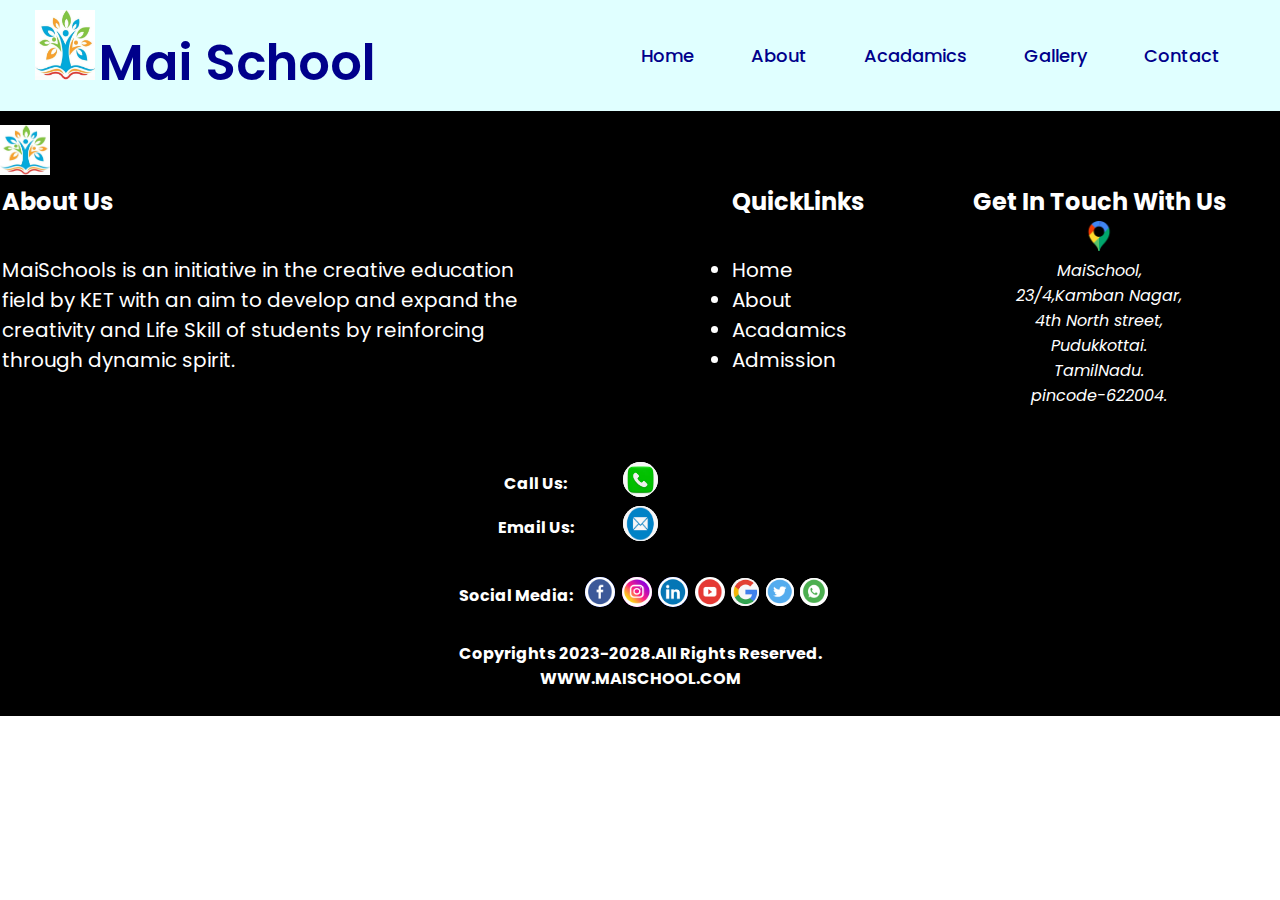
<file: project_mai/Contact.html>
<!DOCTYPE html>
<html>
  <head>
    <meta charset="UTF-8">
    <meta name="viewport" content="width=device-width, initial-scale=1.0">
    <title>Mai School</title> 
    <link rel="stylesheet" href="style.css">
    <link rel="stylesheet" href="https://cdnjs.cloudflare.com/ajax/libs/font-awesome/4.7.0/css/font-awesome.min.css"/>
    <link rel="stylesheet" href="https://cdnjs.cloudflare.com/ajax/libs/font-awesome/5.15.2/css/all.min.css"/>
    <link rel="icon" type="image/x-icon" href="./images/logo.jpg">
    <link rel="html" href="./Acadamics.html">
    <link rel="html" href="./About.html">
    <link rel="html" href="./Contact.html">
    <link rel="html" href="./index.html">
    <link rel="html" href="./Gallery.html">

  </head>
<body>
  <nav>
    <div class="menu">
      <div class="logo">
        <img src="./images/logo.jpg" alt="logo" width="60px" height="70px">
        <a href="#">Mai School</a>
      </div>
      <ul>
        <li><a href="./index.html">Home</a></li>
        <li><a href="./About.html">About</a></li>
        <li><a href="./Acadamics.html">Acadamics</a></li>
        <li><a href="./Gallery.html">Gallery</a></li>
        <li><a href="./Contact.html">Contact</a></li>
      </ul>
    </div>
  </nav>
  <br><br><br><br>
  <div class="Contact"><br>
  <table style="width: 100%; color:white; background-color: black;">
    <tr>
      <img src="./images/logo.jpg" width="50px" height="50px">
      <th style="text-align: left; font-size: 1.5rem;">About Us</th>
      <th style="font-size: 1.5rem; text-align: left;">QuickLinks</th>
      <th style="font-size:1.5rem; text-align:center;">Get In Touch With Us</th>
      </tr>
<tr>      
  <td style="text-align: justify;font-weight: 400; font-size: 20px;">
    MaiSchools is an initiative in the creative education<br> 
    field by KET with an aim to develop and expand the<br>
    creativity and Life Skill of students by reinforcing<br>
   through dynamic spirit.
      </td>
      
      <td style="text-align: left; font-size: 20px; text-decoration: none;">
        <ul style="list-style:disc;">
       <li><a href="./index.html">Home</ab></li>
       <li><a href="./About.html">About</a></li>
       <li><a href="./Acadamics.html">Acadamics</a></li>
       <li><a href="./Admission.html">Admission</a></li>
      </ul> 
    </td>
   <td style="text-align: center;">
   
    <a href="https://www.google.com/maps/dir/10.3896488,78.8269379/CRCC%2B8RG+MAI+SKOOL+CBSE
    ,+mai+skoolarena,vagavasal,+Chennai,+Tamil+Nadu+622004/@10.4063256,78.8085018,14z/data=!3m
    1!4b1!4m9!4m8!1m1!4e1!1m5!1m1!1s0x3b007809919ebf81:0xc8c397320c1329fe!2m2!1d78.8220625!2d10
    .4208125?entry=ttu"><img src="./images/loc.png" width="30em" height="30em"></a>
    <address> MaiSchool,<br>
        23/4,Kamban Nagar,<br>
        4th North street,<br>
        Pudukkottai.<br>
        TamilNadu.<br>
        pincode-622004.</address>
</td>
</tr>
</table><br><br>

<table style="width: 20%; background-color: rgb(0, 0, 0); margin-left: 35%;">
    <tr> 
      <th style="color: white;">Call Us:</th>
      <td><a href="+91 6380977413"><img src="./images/phone.png" width="35px" height="35px" style="background-color: white; border-radius: 50%;"></a></td></tr>
<tr>
      <th style="color: white;">Email Us: </th>
    <td><a href="Myschoolpdkt@gmail.com"><img src="./images/email.png" width="35px" height="35px " style="background-color: white; border-radius: 50%;"></a> 
   </td> </tr>
</table><br>
<table style="width: 30%; background-color: rgb(0, 0, 0); margin-left: 35%;">
   <tr>
      <th style="color: white;">Social Media:</th>
      <th><a href="#"><img src="./images/facebook.png" width="30px" height="30px" style="background-color: rgb(9, 52, 244); border-radius: 50%;"></a> </th>
      <th><a href="#"><img src="./images/insta.png" width="30px" height="30px" style="background-color: rgb(233, 0, 205); border-radius: 50%;"></a> </th>
      <th><a href="#"><img src="./images/linkedin.png" width="30px" height="30px" style="background-color: rgb(9, 52, 244); border-radius: 50%;"></a> </th>
      <th><a href="#"><img src="./images/youtube.png" width="30px" height="30px" style="background-color: white; border-radius: 50%;"></a> </th>
      <th><a href="#"><img src="./images/ggoo1.png" width="28px" height="28px" style="background-color: white; border-radius: 50%"></a> </th>
      <th><a href="#"><img src="./images/twitter.png" width="28px" height="28px" style="background-color: white; border-radius: 50%"></a> </th>
         <th><a href="#"><img src="./images/whatsapp.png" width="28px" height="28px" style="background-color: white; border-radius: 50%"></a> </th>

    </tr>
  </table><br>
     <p style="text-align: center; "><b>Copyrights 2023-2028.All Rights Reserved.</b></p>
     <p style="text-align: center;"><a href="./index.html"><b>WWW.MAISCHOOL.COM</b></a></p><br>
 </div>
    </body>
    
    </html>
</file>
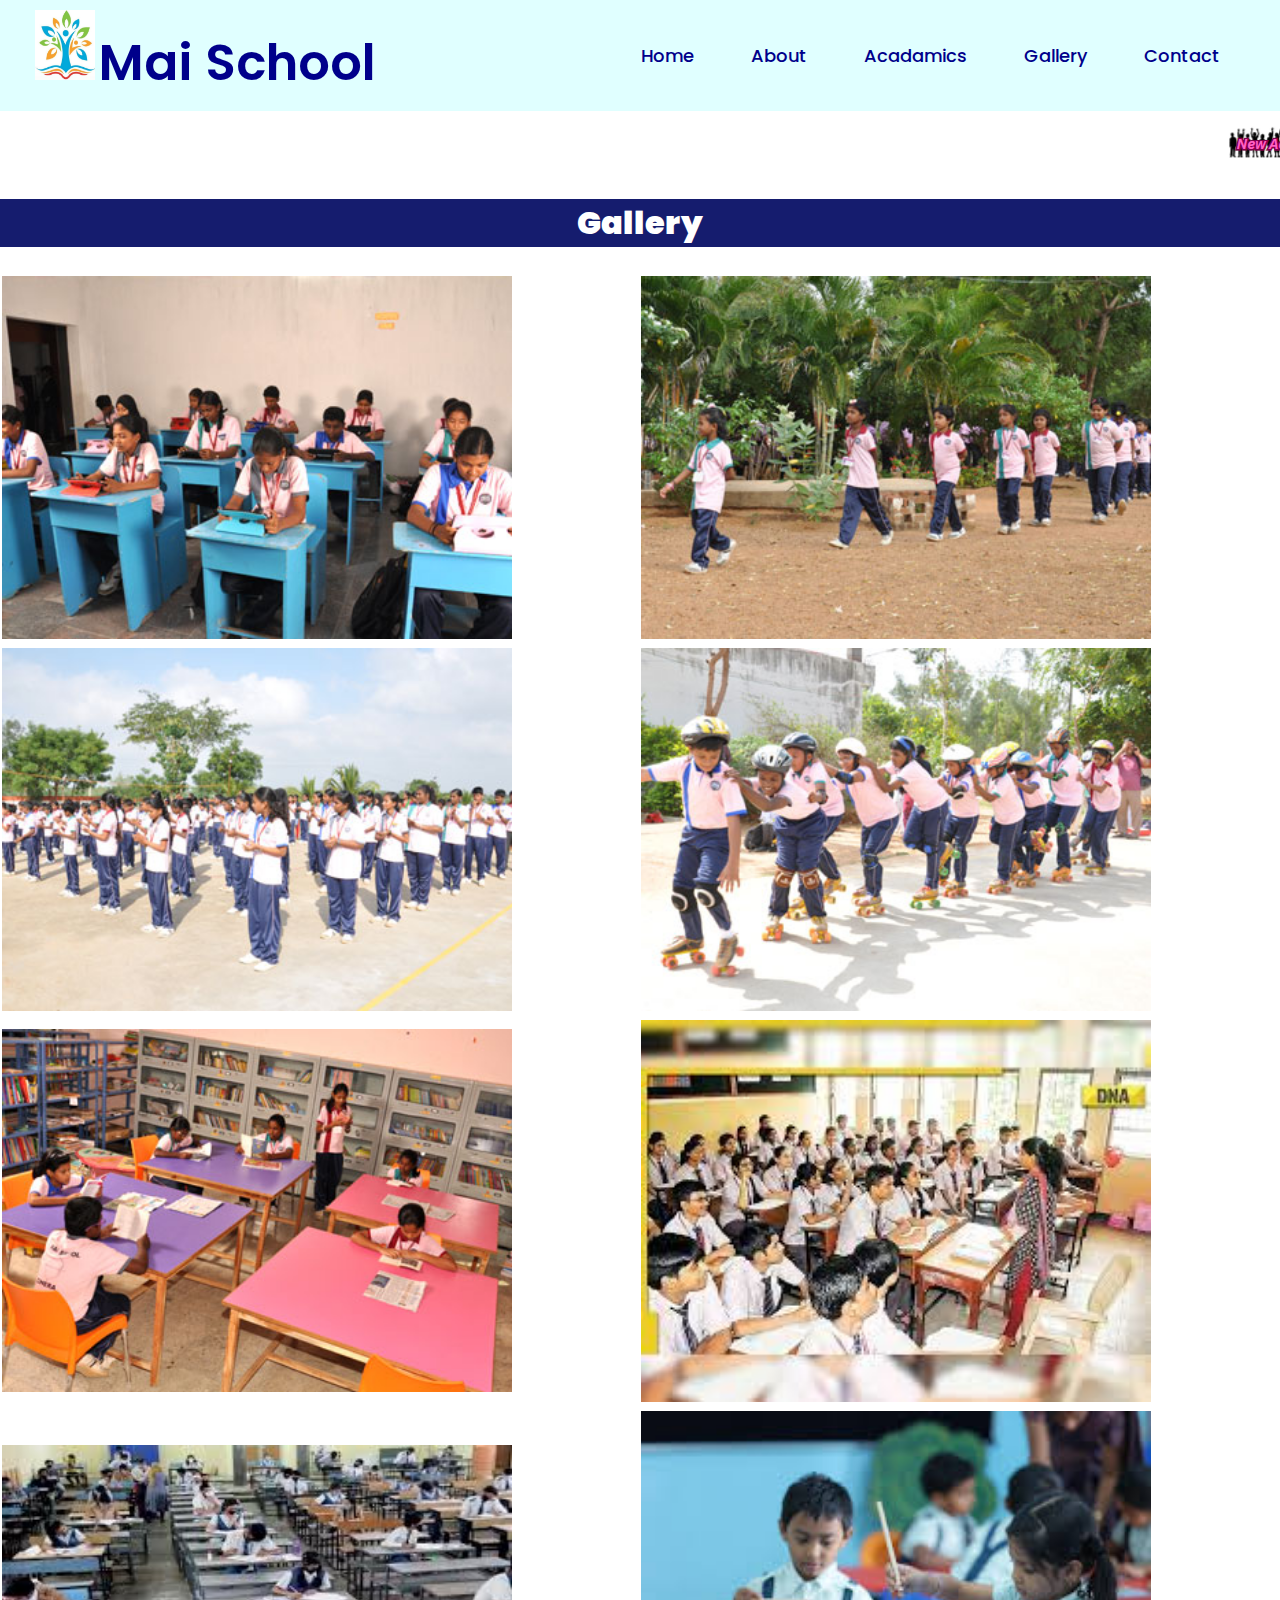
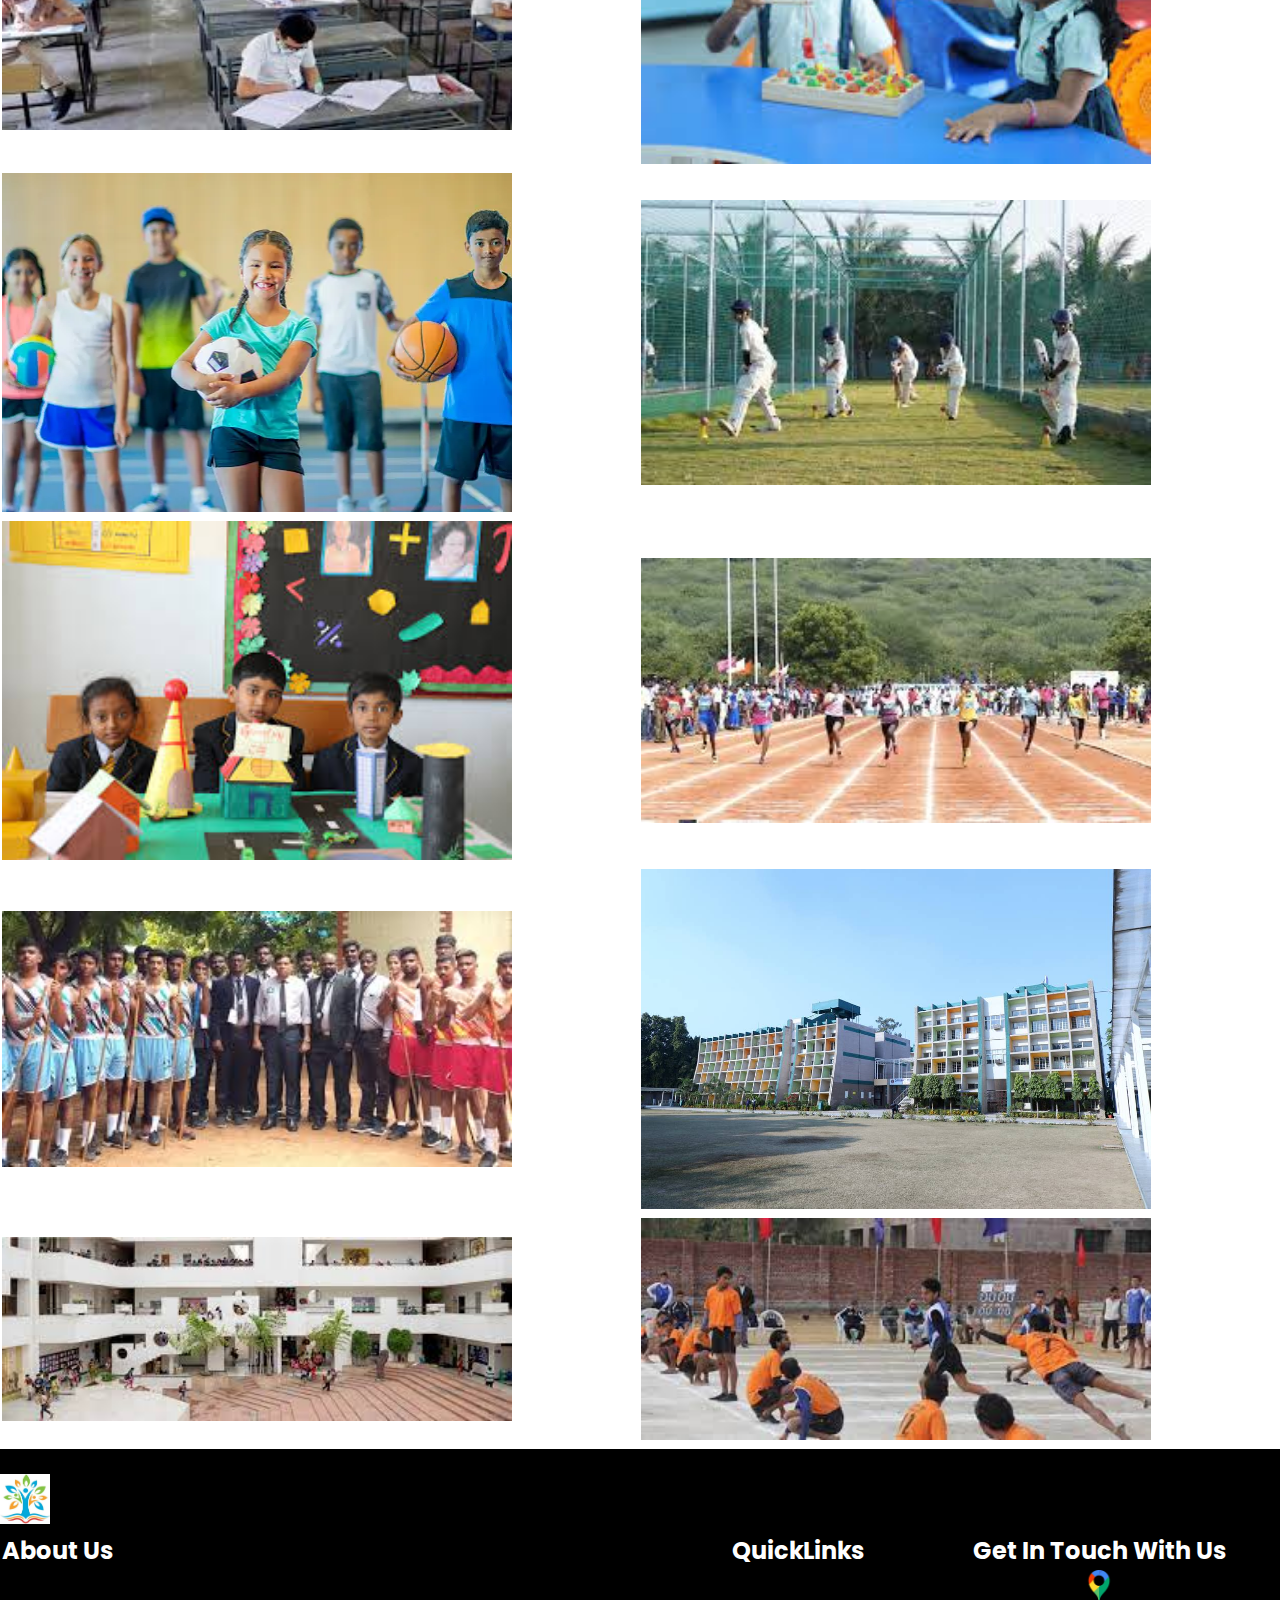
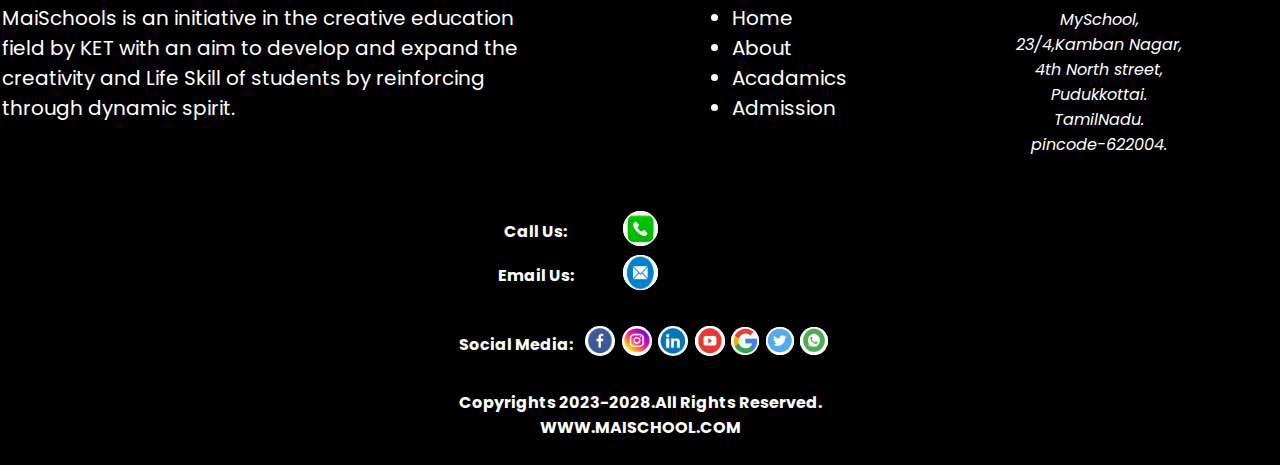
<file: project_mai/Gallery.html>
<!DOCTYPE html>
<html>
  <head>
    <meta charset="UTF-8">
    <meta name="viewport" content="width=device-width, initial-scale=1.0">
    <title>Mai School</title> 
    <link rel="stylesheet" href="style.css">
    <link rel="stylesheet" href="https://cdnjs.cloudflare.com/ajax/libs/font-awesome/5.15.2/css/all.min.css"/>
    <link rel="stylesheet" href="https://cdnjs.cloudflare.com/ajax/libs/font-awesome/4.7.0/css/font-awesome.min.css">
    <link rel="icon" type="image/x-icon" href="./images/logo.jpg">
    <link rel="html" href="./Acadamics.html">
    <link rel="html" href="./About.html">
    <link rel="html" href="./Contact.html">
    <link rel="html" href="./index.html">
    <link rel="html" href="./Gallery.html">
  </head>
<body>
  <nav>
    <div class="menu">
      <div class="logo">
        <img src="./images/logo.jpg" alt="logo" width="60px" height="70px">
        <a href="#">Mai School</a>
      </div>
      <ul>
        <li><a href="./index.html">Home</a></li>
        <li><a href="./About.html">About</a></li>
        <li><a href="./Acadamics.html">Acadamics</a></li>
        <li><a href="./Gallery.html">Gallery</a></li>
        <li><a href="./Contact.html">Contact</a></li>
      </ul>
    </div>
  </nav><br><br><br><br><br><div class="new" style="background-color: rgba(255, 255, 255, 0.903)">
    <marquee>
      <a href="./Admission.html"><img src="./images/scr3.png"><p style="color:rgb(241, 54, 201);"></p></a>
    </marquee>
    </div><br>
  <h1 style="background-color: rgb(21, 28, 110); color: white; text-align: center;"><b>Gallery</b></h1>
<br>
  <div class="Gallery">
    <table width="100%">
        <tr>
            <th width="50%"></th>
            <th width="50%"></th>
        </tr>
        <tr>
<td><img src="./images/1.jpg" width="80%"></td>
<td><img src="./images/2.jpg" width="80%"></td>
        </tr>
<tr>
    <td><img src="./images/3.jpg" width="80%"></td>
        <td><img src="./images/5.jpg" width="80%"></td>
</tr>
<tr>
    <td><img src="./images/6.jpg" width="80%"></td>
        <td><img src="./images/class.jpg" width="80%" ></td>
</tr>
<tr>
    <td><img src="./images/exam.jpg" width="80%" ></td>
        <td><img src="./images/kid.jpg"  width="80%"></td>
</tr>
<tr>
    <td><img src="./images/s1.webp" width="80%" ></td>
        <td><img src="./images/s3.jpg" width="80%" ></td>
          </tr>
          <tr>
    <td><img src="./images/sci.jpg" width="80%"></td>
        <td><img src="./images/s5.jpg" width="80%"></td>
</tr>
<tr>
    <td><img src="./images/s6.jpg" width="80%"></td>
        <td><img src="./images/sc.jpg" width="80%"></td>
</tr>
<tr>
    <td><img src="./images/infra.jpg" width="80%" ></td>
        <td><img src="./images/s2.jpg" width="80%"></td>
</tr>
</table>
</div>
  <div class="Contact"><br>
    <table style="width: 100%; color:white; background-color: black;">
      <tr>
        <img src="./images/logo.jpg" width="50px" height="50px">
        <th style="text-align: left; font-size: 1.5rem;">About Us</th>
        <th style="font-size: 1.5rem; text-align: left;">QuickLinks</th>
        <th style="font-size:1.5rem; text-align:center;">Get In Touch With Us</th>
        </tr>
  <tr>      
    <td style="text-align: justify;font-weight: 400; font-size: 20px;">
      MaiSchools is an initiative in the creative education<br> 
      field by KET with an aim to develop and expand the<br>
      creativity and Life Skill of students by reinforcing<br>
     through dynamic spirit.
        </td>
        
        <td style="text-align: left; font-size: 20px; text-decoration: none;">
          <ul style="list-style:disc;">
         <li><a href="./index.html">Home</ab></li>
         <li><a href="./About.html">About</a></li>
         <li><a href="./Acadamics.html">Acadamics</a></li>
         <li><a href="./Admission.html">Admission</a></li>
        </ul> 
      </td>
     <td style="text-align: center;">
     
      <a href="https://www.google.com/maps/dir/10.3896488,78.8269379/CRCC%2B8RG+MAI+SKOOL+CBSE
      ,+mai+skoolarena,vagavasal,+Chennai,+Tamil+Nadu+622004/@10.4063256,78.8085018,14z/data=!3m
      1!4b1!4m9!4m8!1m1!4e1!1m5!1m1!1s0x3b007809919ebf81:0xc8c397320c1329fe!2m2!1d78.8220625!2d10
      .4208125?entry=ttu"><img src="./images/loc.png" width="30em" height="30em"></a>
      <address> MySchool,<br>
          23/4,Kamban Nagar,<br>
          4th North street,<br>
          Pudukkottai.<br>
          TamilNadu.<br>
          pincode-622004.</address>
  </td>
  </tr>
  </table><br><br>
  
  <table style="width: 20%; background-color: rgb(0, 0, 0); margin-left: 35%;">
      <tr> 
        <th style="color: white;">Call Us:</th>
        <td><a href="+91 6380977413"><img src="./images/phone.png" width="35px" height="35px" style="background-color: white; border-radius: 50%;"></a></td></tr>
  <tr>
        <th style="color: white;">Email Us: </th>
      <td><a href="Myschoolpdkt@gmail.com"><img src="./images/email.png" width="35px" height="35px " style="background-color: white; border-radius: 50%;"></a> 
     </td> </tr>
  </table><br>
  <table style="width: 30%; background-color: rgb(0, 0, 0); margin-left: 35%;">
     <tr>
        <th style="color: white;">Social Media:</th>
        <th><a href="#"><img src="./images/facebook.png" width="30px" height="30px" style="background-color: rgb(9, 52, 244); border-radius: 50%;"></a> </th>
        <th><a href="#"><img src="./images/insta.png" width="30px" height="30px" style="background-color: rgb(233, 0, 205); border-radius: 50%;"></a> </th>
        <th><a href="#"><img src="./images/linkedin.png" width="30px" height="30px" style="background-color: rgb(9, 52, 244); border-radius: 50%;"></a> </th>
        <th><a href="#"><img src="./images/youtube.png" width="30px" height="30px" style="background-color: white; border-radius: 50%;"></a> </th>
        <th><a href="#"><img src="./images/ggoo1.png" width="28px" height="28px" style="background-color: white; border-radius: 50%"></a> </th>
        <th><a href="#"><img src="./images/twitter.png" width="28px" height="28px" style="background-color: white; border-radius: 50%"></a> </th>
           <th><a href="#"><img src="./images/whatsapp.png" width="28px" height="28px" style="background-color: white; border-radius: 50%"></a> </th>
  
      </tr>
    </table><br>
       <p style="text-align: center; "><b>Copyrights 2023-2028.All Rights Reserved.</b></p>
       <p style="text-align: center;"><a href="./index.html"><b>WWW.MAISCHOOL.COM</b></a></p><br>
   </div>
</file>
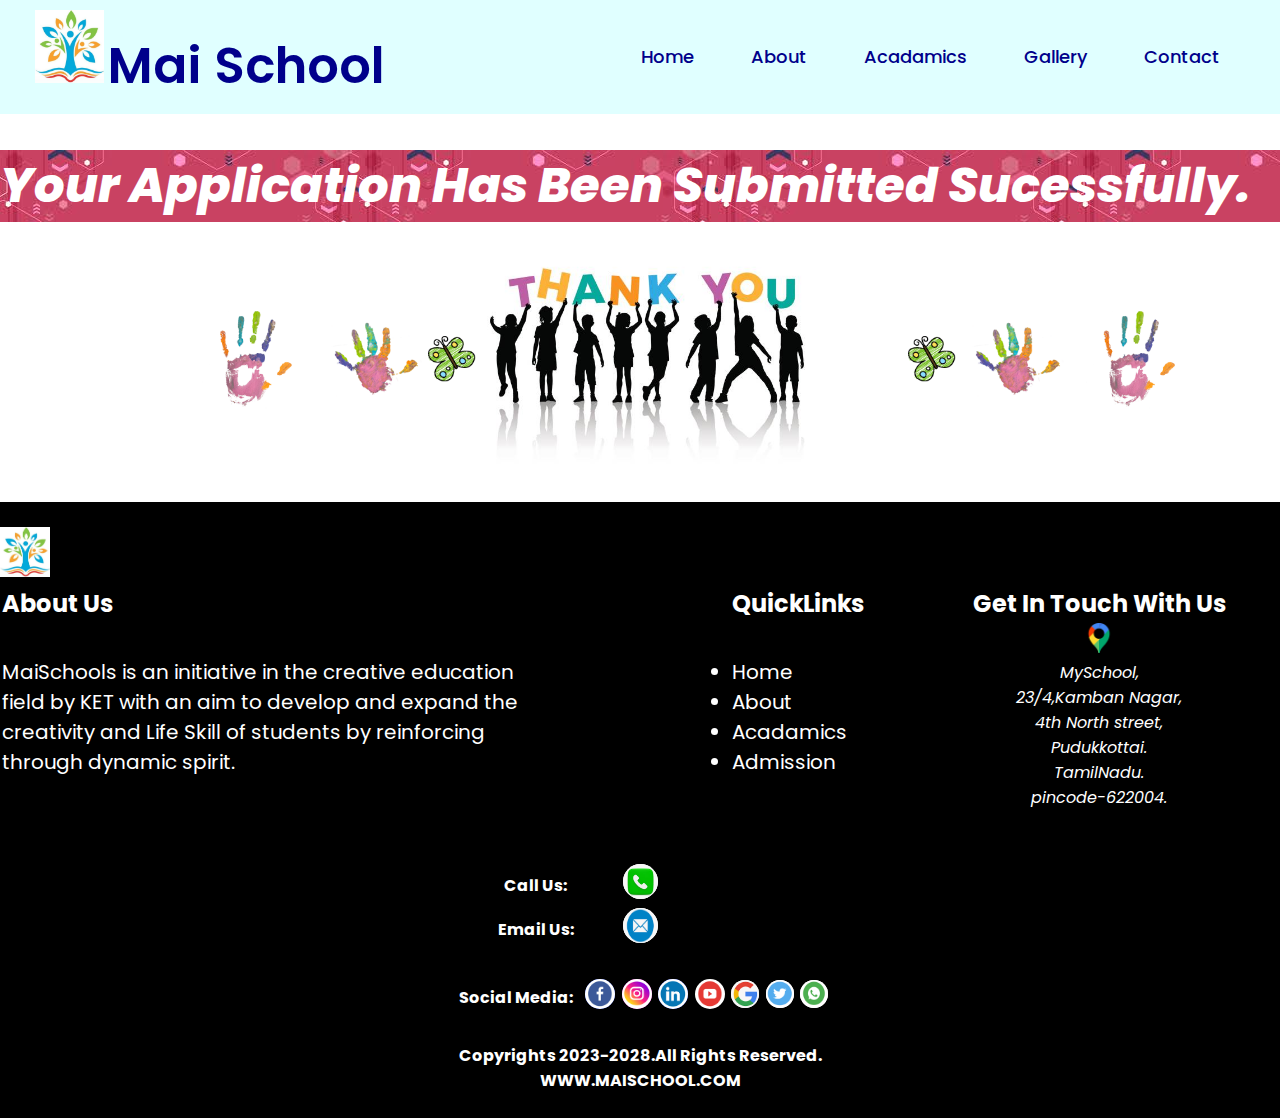
<file: project_mai/thankyou.html>
<!DOCTYPE html>
<html>
  <head>
    <meta charset="UTF-8">
    <meta name="viewport" content="width=device-width, initial-scale=1.0">
    <title>Mai School</title> 
    <link rel="stylesheet" href="style.css">
    <link rel="stylesheet" href="https://cdnjs.cloudflare.com/ajax/libs/font-awesome/5.15.2/css/all.min.css"/>
    <link rel="stylesheet" href="https://cdnjs.cloudflare.com/ajax/libs/font-awesome/4.7.0/css/font-awesome.min.css">
    <link rel="icon" type="image/x-icon" href="./images/logo.jpg">
    <link rel="html" href="./Acadamics.html">
    <link rel="html" href="./About.html">
    <link rel="html" href="./Contact.html">
    <link rel="html" href="./index.html">
    <link rel="html" href="./Gallery.html">

  </head>
<body>
  <nav>
    <div class="menu">
      <div class="logo">
        <img src="./images/logo.jpg" alt="logo" width="12%" height="14%">
        <a href="#">Mai School</a>
      </div>
      <ul>
        <li><a href="./index.html">Home</a></li>
        <li><a href="./About.html">About</a></li>
        <li><a href="./Acadamics.html">Acadamics</a></li>
        <li><a href="./Gallery.html">Gallery</a></li>
        <li><a href="./Contact.html">Contact</a></li>
      </ul>
    </div>
  </nav><br><br><br><br><br><br>
  <div class="thank">

<h2 style="font-style: italic; font-size: 300%;color:white; font-weight: 800;background-image: url(./images/images.jpg);">Your Application Has Been Submitted Sucessfully. </h2>
<table width="100%" style="margin-left: -5em;">
  <tr>
 <td><img src="./images/feature-img.png" width="0%" height="10%"></td>   
<td><img src="./images/icon-2.png"  width="100%" height="10%"></td>
  <td><img src="./images/icon-3.png"  width="100%" height="10%"></td>
    <td><img src="./images/icon-4.png"  width="100%" height="5%"></td>&nbsp;
      <td><img src="./images/tha.jpg" width="80%"></td>
        <td><img src="./images/icon-4.png"  width="100%" height="5%"></td>
          <td><img src="./images/icon-3.png"  width="100%" height="10%"></td>
            <td><img src="./images/icon-2.png"  width="100%" height="10%"></td>
          </tr></table>
<br>
</div>
  <div class="Contact"><br>
    <table style="width: 100%; color:white; background-color: black;">
      <tr>
        <img src="./images/logo.jpg" width="50px" height="50px">
        <th style="text-align: left; font-size: 1.5rem;">About Us</th>
        <th style="font-size: 1.5rem; text-align: left;">QuickLinks</th>
        <th style="font-size:1.5rem; text-align:center;">Get In Touch With Us</th>
        </tr>
  <tr>      
    <td style="text-align: justify;font-weight: 400; font-size: 20px;">
      MaiSchools is an initiative in the creative education<br> 
      field by KET with an aim to develop and expand the<br>
      creativity and Life Skill of students by reinforcing<br>
     through dynamic spirit.
        </td>
        
        <td style="text-align: left; font-size: 20px; text-decoration: none;">
          <ul style="list-style:disc;">
         <li><a href="./index.html">Home</ab></li>
         <li><a href="./About.html">About</a></li>
         <li><a href="./Acadamics.html">Acadamics</a></li>
         <li><a href="./Admission.html">Admission</a></li>
        </ul> 
      </td>
     <td style="text-align: center;">
     
      <a href="https://www.google.com/maps/dir/10.3896488,78.8269379/CRCC%2B8RG+MAI+SKOOL+CBSE
      ,+mai+skoolarena,vagavasal,+Chennai,+Tamil+Nadu+622004/@10.4063256,78.8085018,14z/data=!3m
      1!4b1!4m9!4m8!1m1!4e1!1m5!1m1!1s0x3b007809919ebf81:0xc8c397320c1329fe!2m2!1d78.8220625!2d10
      .4208125?entry=ttu"><img src="./images/loc.png" width="30em" height="30em"></a>
      <address> MySchool,<br>
          23/4,Kamban Nagar,<br>
          4th North street,<br>
          Pudukkottai.<br>
          TamilNadu.<br>
          pincode-622004.</address>
  </td>
  </tr>
  </table><br><br>
  
  <table style="width: 20%; background-color: rgb(0, 0, 0); margin-left: 35%;">
      <tr> 
        <th style="color: white;">Call Us:</th>
        <td><a href="+91 6380977413"><img src="./images/phone.png" width="35px" height="35px" style="background-color: white; border-radius: 50%;"></a></td></tr>
  <tr>
        <th style="color: white;">Email Us: </th>
      <td><a href="Myschoolpdkt@gmail.com"><img src="./images/email.png" width="35px" height="35px " style="background-color: white; border-radius: 50%;"></a> 
     </td> </tr>
  </table><br>
  <table style="width: 30%; background-color: rgb(0, 0, 0); margin-left: 35%;">
     <tr>
        <th style="color: white;">Social Media:</th>
        <th><a href="#"><img src="./images/facebook.png" width="30px" height="30px" style="background-color: rgb(9, 52, 244); border-radius: 50%;"></a> </th>
        <th><a href="#"><img src="./images/insta.png" width="30px" height="30px" style="background-color: rgb(233, 0, 205); border-radius: 50%;"></a> </th>
        <th><a href="#"><img src="./images/linkedin.png" width="30px" height="30px" style="background-color: rgb(9, 52, 244); border-radius: 50%;"></a> </th>
        <th><a href="#"><img src="./images/youtube.png" width="30px" height="30px" style="background-color: white; border-radius: 50%;"></a> </th>
        <th><a href="#"><img src="./images/ggoo1.png" width="28px" height="28px" style="background-color: white; border-radius: 50%"></a> </th>
        <th><a href="#"><img src="./images/twitter.png" width="28px" height="28px" style="background-color: white; border-radius: 50%"></a> </th>
           <th><a href="#"><img src="./images/whatsapp.png" width="28px" height="28px" style="background-color: white; border-radius: 50%"></a> </th>
  
      </tr>
    </table><br>
       <p style="text-align: center; "><b>Copyrights 2023-2028.All Rights Reserved.</b></p>
       <p style="text-align: center;"><a href="./index.html"><b>WWW.MAISCHOOL.COM</b></a></p><br>
   </div>
  </body>
  </html>
</file>
<file: project_mai/style.css>
@import url('https://fonts.googleapis.com/css2?family=Poppins:wght@200;300;400;500;600;700&display=swap');
*{
  margin: 0;
  padding: 0;
  box-sizing: border-box;
  font-family: 'Poppins',sans-serif;
}
nav{
  position: fixed;
  background:lightcyan;
  width: 100%;
  padding: 10px 0;
  z-index: 12;
}
nav .menu{
  max-width: 1250px;
  margin: auto;
  display: flex;
  align-items: center;
  justify-content: space-between;
  padding: 0 20px;
}
.menu .logo a{
  text-decoration: none;
  color: darkblue;
  font-size: 50px;
  font-weight: 600;
}
.menu ul{
  display: inline-flex;
}
.menu ul li{
  list-style: none;
  margin-left: 7px;
}
.menu ul li:first-child{
  margin-left: 10px;
}
.menu ul li a{
  text-decoration: none;
  color: darkblue;
  font-size: 18px;
  font-weight: 500;
  padding: 15px 25px;
  border-radius: 5px;
  transition: 0.5s;
}
.menu ul li a:hover{
  background: white;
  color: black;
}
.img{
  width: 100%;
  height: 100vh;
  background-size: cover;
  background-position: center;
  position: relative;
}
.img::before{
  content: '';
  position: absolute;
  height: 100%;
  width: 100%;
}
.center{
  position: absolute;
  top: 52%;
  left: 50%;
  transform: translate(-50%, -50%);
  width: 100%;
  padding: 0 20px;
  text-align: center;
}
.center .title{
  color: white;
  font-size: 55px;
  font-weight: 600;
}
.center .sub_title{
  color: white;
  font-size: 25px;
  font-weight: 100;
}
.center .btns{
  margin-top: 10px;
}
.center .btns button{
  height: 50px;
  width: 170px;
  border-radius: 10px;
  border: none;
  margin: 0 10px;
  border: 2px solid black;
  font-size: 20px;
  font-weight: 500;
  padding: 10px;
  cursor: pointer;
  outline: none;
  transition: 0.5s;
}

.center .btns button:first-child{
   background-color: white;
  color:darkblue;
  
}
.center .btns button:first-child:hover{
  background: black;
  color: black;
}
.center .btns button:last-child{
 color: darkblue;
 background-color: white;
 
}
 .center .btns button:last-child:hover{
  background:black;
  color: white;
}

.About{
  text-decoration: none;
  font-size: 40px;
  font-family:'Times New Roman', Times, serif;
  font-weight: 600;
 background-image:url("./images/whibg.jpg");
 background-size: cover;
 background-repeat: no-repeat;
 background-attachment:scroll;
 text-align: center;
}
.About .pa1{
  text-decoration: none;
  font-family: Impact, Haettenschweiler, 'Arial Narrow Bold', sans-serif;
  font-size: 20px;
  font-weight:5000;
  text-align:center;
  margin-right: 50%;
}

.About  .infra{
  margin-left:75%;
  margin-top: -17.8em;
  margin-right: 2em;
  margin-bottom: -4em;
}

.Acadamics{
  background-image: url("./images/skybg.jpg");
  background-repeat: no-repeat;
  background-attachment:scroll;
  background-size: 100% 100%;
  opacity: 0.9;
  font-family: serif;
  
}
.Acadamics .achead{
  text-decoration: none;
  text-align: center;
  font-size: 1.5rem;
  color: white;
  font-weight: 300;
  background-color: darkblue;
}

.Acadamics .abody{
  text-align: left;
margin-right: 50%;
  text-decoration: none;
  text-align: justify;
  color: darkblue;
  font-weight: 400;
}

.Acadamics .h1{
text-decoration: none;
text-align: left;
margin-right: 50%;
font-weight: 500;
color: darkblue;
font-size: 2rem;
}

.Acadamics .abody1{
  text-align: left;
margin-right: 50%;
  text-decoration: none;
  text-align: justify;
  color: darkblue;
  font-weight: 400;
}

.Acadamics .h2{
  font-size: 2rem;
  font-weight: 500;
text-decoration: none;
text-align: left;
margin-right: 50%;
color: darkblue;
}

.Contact{
  text-decoration: none;
  background-color: black; 
  color: white;
}

.Contact table ul a{
  text-decoration:none;
  color: white;
}
.Contact table ul a:hover{
  transition: 0.5s;
  border-radius: 50%;
}

.Contact a{
  text-decoration: none;
  color: white;
}
.Admission{
  background-attachment: scroll;
  background-color: lightyellow;
}
.Admission table .btns1 button{
  height: 30px;
  width: 100px;
  border-radius: 10px;
  border:none;
  border: 2px solid black;
  font-size: 20px;
  font-weight: 500;
  cursor: pointer;
  outline: none;
  transition: 0.5s;
}
.Admission table .btns2 button{
  height: 30px;
  width: 100px;
  border-radius: 10px;
  border:none;
  border: 2px solid black;
  font-size: 20px;
  font-weight: 500;
  cursor: pointer;
  outline: none;
  transition: 0.5s;
}

.Admission table .btns1 button{
   color: white;
  background: darkblue;
}
.Admission table .btns1 button:hover{
  background:none;
  color: darkblue;
}
.Admission table .btns2 button{
  color: white;
 background: darkblue;
}
 .Admission table .btns2 button:hover{
  background:none;
  color:darkblue;
}
</file>
